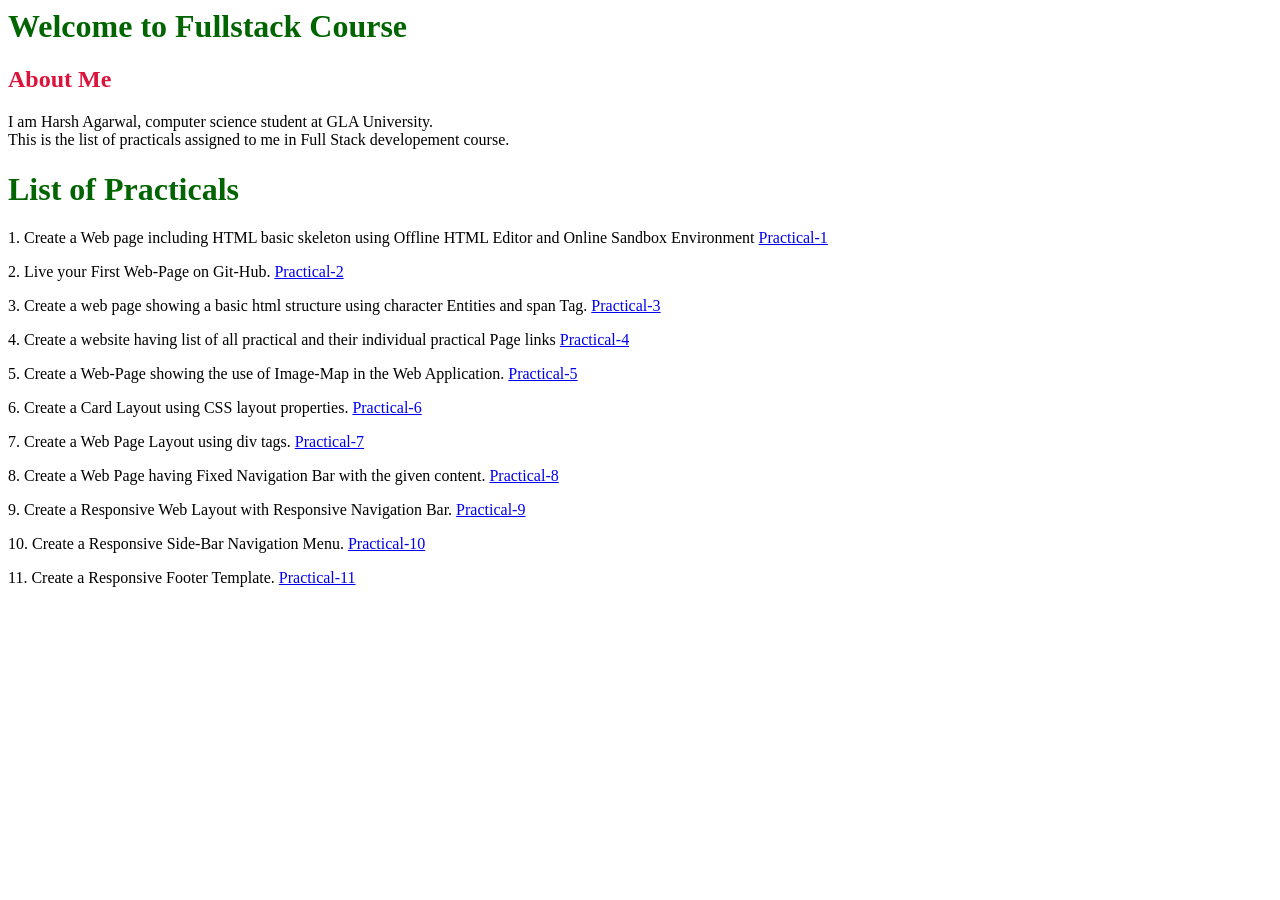
<file: index.html>
<html lang="en">
  <head>
    <meta charset="UTF-8" />
    <meta name="viewport" content="width=device-width, initial-scale=1.0" />
    <title>Introduction to Git nd GitHub</title>
    <style>
      h1 {
        color: darkgreen;
      }
    </style>
    <meta name="viewport" content="width=device-width, initial-scale=" />
    <title></title>
  </head>

  <body>
    <h1>Welcome to Fullstack Course</h1>
    <h2 style="color: crimson;">About Me</h2>
    <p>
      I am Harsh Agarwal, computer science student at GLA University.<br>
      This is the list of practicals assigned to me in Full Stack developement course.
    </p>
    <h1>List of Practicals</h1>
    <p>
      1. Create a Web page including HTML basic skeleton using Offline HTML
      Editor and Online Sandbox Environment
      <a target="_blank" href="./Pages/Practical1.html">Practical-1</a>
    </p>
    <p>
      2. Live your First Web-Page on Git-Hub.
      <a target="_blank" href="./Pages/Practical2.html">Practical-2</a>
    </p>
    <p>
      3. Create a web page showing a basic html structure using character
      Entities and span Tag.
      <a target="_blank" href="./Pages/Practical3.html">Practical-3</a>
    </p>
    <p>
      4. Create a website having list of all practical and their individual
      practical Page links <a target="_blank" href="./Pages/Practical4.html">Practical-4</a>
    </p>
    <p>
        5. Create a Web-Page showing the use of Image-Map in the Web Application. 
        <a target="_blank" href="./Pages/Practical5.html">Practical-5</a>
    </p>
    <p>
        6. Create a Card Layout using CSS layout properties.
        <a target="_blank" href="./Pages/Practical6.html">Practical-6</a>
    </p>
    <p>
      7. Create a Web Page Layout using div tags.
      <a target="_blank" href="./Pages/Practical7.html">Practical-7</a>
    </p>
    <p>
      8. Create a Web Page having Fixed Navigation Bar with the given content.
      <a target="_blank" href="./Pages/Practical8.html">Practical-8</a>
    </p>
    <p>
      9. Create a Responsive Web Layout with Responsive Navigation Bar.
      <a target="_blank" href="./Pages/Practical9.html">Practical-9</a>
    </p>
    <p>
      10. Create a Responsive Side-Bar Navigation Menu.
      <a target="_blank" href="./Pages/Practical10.html">Practical-10</a>
    </p>
    <p>
      11. Create a Responsive Footer Template.
      <a target="_blank" href="./Pages/Practical11.html">Practical-11</a>
    </p>

  </body>
</html>
</file>
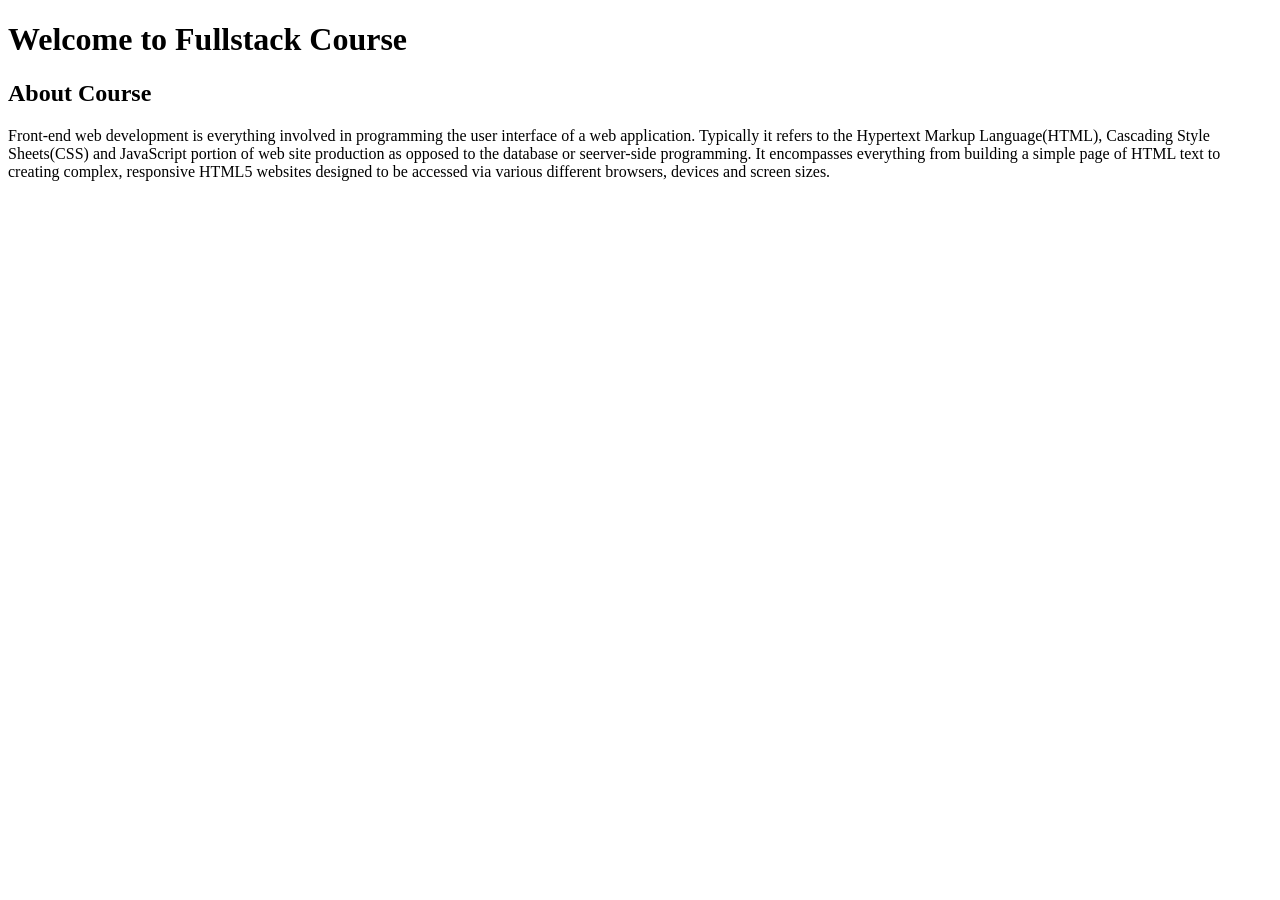
<file: Pages/Practical1.html>
<!DOCTYPE html>
<html lang="en">
<head>
    <meta charset="UTF-8">
    <meta name="viewport" content="width=device-width, initial-scale=1.0">
    <title>Assignment-1</title>
</head>
<body>
    <h1>Welcome to Fullstack Course</h1>
    <h2>About Course</h2>
    <p>Front-end web development is everything involved in programming the user interface of a web application. Typically it refers to the Hypertext Markup Language(HTML), Cascading Style Sheets(CSS) and JavaScript portion of web site production as opposed to the database or seerver-side programming. It encompasses everything from building a simple page of HTML text to creating complex, responsive HTML5 websites designed to be accessed via various different browsers, devices and screen sizes.</p>
</body>
</html>
</file>
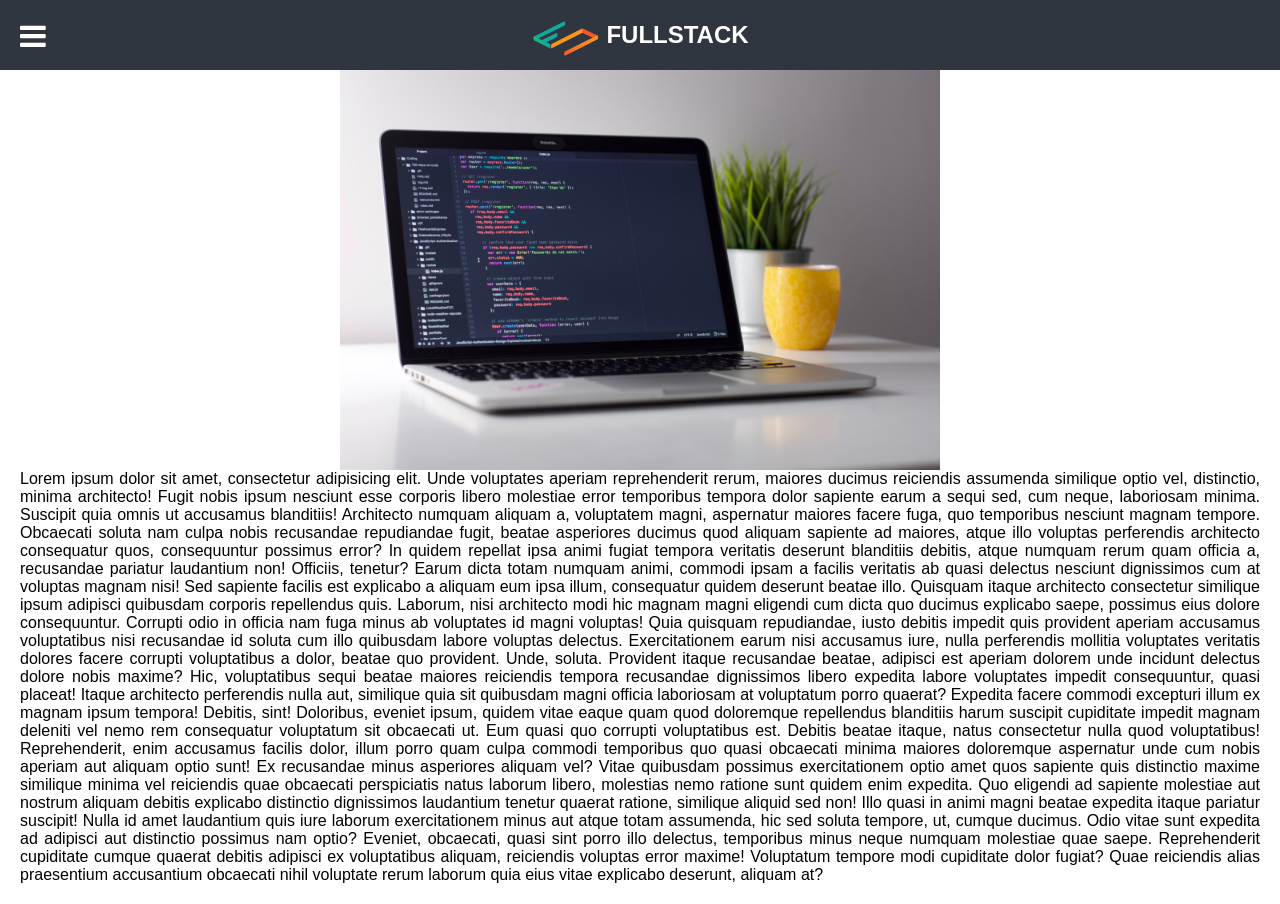
<file: Pages/Practical10.html>
<!DOCTYPE html>
<html lang="en">
  <head>
    <meta charset="UTF-8" />
    <meta name="viewport" content="width=device-width, initial-scale=1.0" />
    <title>Responsive Side- Bar</title>
    <link rel="stylesheet" href="https://stackpath.bootstrapcdn.com/font-awesome/4.7.0/css/font-awesome.min.css" >
    <style>
        *{
            padding: 0;
            margin: 0;
            box-sizing: border-box;
            font-family: Arial, Helvetica, sans-serif;        
        }
        .header
        {
            width: 100%;
            height: 70px;
            background-color: #2f3640;
            position: fixed;
            top: 0;            
            display: flex;
            justify-content: center;
        }
        .header img
        {
            height: 70px;
            width: 70px;
            margin-right: 5px;
        }
        .header h2
        {            
            line-height: 70px;
            text-align: center;
            color: white;            
        }
        .side-bar
        {
            width: 20%;
            height: 100vh;
            background-color:#353b48 ;
            position: fixed;
            top: 0;
            left: -100%;
            margin-top: 70px; 
            transition: .7s;
        }
        ul
        {
            list-style: none;
            margin: 0;padding: 0;
        }
        ul li
        {
            color: white;
            border-bottom: 2px solid rgba(255,255,255,.1);
        }
        ul li a 
        {
            display: block;
            color: white;
            text-decoration: none;
            text-transform: uppercase;
            padding: 20px;
        }    
        ul li a:hover
        {
            background-color: #dcdde1;
        color: black;    
        }  
        ul li a:hover i {
        background-color: #dcdde1;
        color: black;
        }
        a i {
        font-size: 18px;
        color: white;
        margin-right: 20px;
        }  
        .show-btn, .hide-btn
        {
            position: fixed;
            font-size: 30px;
            color: white;
            transition: .4s;
            top: 20px;
            left: 20px;            
        }
        .hide-btn
        {
            opacity: 0;
        }
        #chk
        {
            position: absolute;
            visibility: hidden;  
             z-index: -100;
        }
        
            #chk:checked ~ .side-bar
            {
                left: 0;
            }
            #chk:checked ~ .show-btn
            {
                opacity: 0;
            }
            #chk:checked ~ .hide-btn
            {
                opacity: 1;
            }
            #chk:checked ~ .main-content
            {
                width: 80%;
            }
        .main-content
        {
            float: right;
            width: 100%;
            transition: .7s;
            padding: 20px;
        }
        .main-content img
        {
            width: 100%;
            max-width: 600px;
            display: block;
            margin: auto;
            margin-top: 50px;
            
        }
        .main-content p
        {
            text-align: justify;
        }
        .social
        {
            margin-top: 180px;
            display: flex;
            justify-content: space-evenly;
            border-top: 2px solid rgba(255,255,255,.1);
            border-bottom: 2px solid rgba(255,255,255,.1);
        }
        .social i
        {
            padding: 10px 0;
            font-size: 30px;
            color: white;
            float: left;
        }

        @media (max-width: 500px)
        {
            .header
        {
            width: 100%;
            height: 70px;
            background-color:  #2f3640;
            position: fixed;
            top: 0;            
            display: flex;
            justify-content: center;
        }
        .header img
        {
            height: 70px;
            width: 70px;
            margin-right: 5px;
        }
        .header h2
        {
            display: none;           
        }
            .side-bar
        {
            width: 100%;
            height: 100vh;
            background-color:#353b48 ;
            position: fixed;
            top: 0;
            left: -100%;
            margin-top: 70px;
            transition: .7s;
            
        }
        ul
        {
            list-style: none;
            
        }
        ul li
        {            
            border-bottom: 2px solid rgba(255,255,255,.1);
        }
        ul li a 
        {
            display: block;
            color: white;
            text-decoration: none;
            text-transform: uppercase;
            padding: 20px;
        }        
       
        .show-btn, .hide-btn
        {
            position: fixed;
            font-size: 30px;
            color: white;
            line-height: 70px;
            transition: .4s;
            top: 0px;
            left: 20px;            
        }
        .hide-btn
        {
            opacity: 0;
        }
        #chk
        {
            position: absolute;
            visibility: hidden;  
             z-index: -100;
        }
        
            #chk:checked ~ .side-bar
            {
                left: 0;
            }
            #chk:checked ~ .show-btn
            {
                opacity: 0;
            }
            #chk:checked ~ .hide-btn
            {
                opacity: 1;
            }
            #chk:checked ~ .content
            {
                width: 80%;
            }
        }
    </style>
   
  <body>
    <div class="header">
        <img
        src="../assets/Practical10/cropped-fullstack-logo-full-colour-icon-only.png"
        alt=""
      />
        <h2>FULLSTACK</h2>
    </div>
        <input type="checkbox"  id="chk">
        <label for="chk" class="show-btn">
            <i class="fa fa-bars"></i>
        </label>
        <label for="chk" class="hide-btn">
            <i class="fa fa-times" ></i>
        </label>
    <div class="side-bar">
        <ul>
            <li>
              <a href="#"
                ><i class="fa fa-home" aria-hidden="true"></i><span>Home</span></a
              >
            </li>
            <li>
              <a href="#"
                ><i class="fa fa-user" aria-hidden="true"></i><span>About</span></a
              >
            </li>
            <li>
              <a href="#"
                ><i class="fa fa-tasks" aria-hidden="true"></i
                ><span>Services</span></a
              >
            </li>
            <li>
              <a href="#"
                ><i class="fa fa-rss" aria-hidden="true"></i><span>Blog</span></a
              >
            </li>
            <li>
              <a href="#"
                ><i class="fa fa-id-card" aria-hidden="true"></i
                ><span>Contact</span></a
              >
            </li>
          </ul>
      <div class="social">          
        <a href="#" target="_blank" "><i class="fa fa-facebook-square"></i></a>
        <a href="#" target="_blank" "><i class="fa fa-youtube-square" aria-hidden="true"></i></a>
        <a href="#" target="_blank" "><i class="fa fa-instagram" aria-hidden="true"></i></a>
      </div>
    </div>
    <div class="main-content">
        <img src="../assets/Practical10/clement-h-95YRwf6CNw8-unsplash.jpg" alt="">
        <p>
            Lorem ipsum dolor sit amet, consectetur adipisicing elit. Unde voluptates aperiam reprehenderit rerum, maiores ducimus reiciendis assumenda similique optio vel, distinctio, minima architecto! Fugit nobis ipsum nesciunt esse corporis libero molestiae error temporibus tempora dolor sapiente earum a sequi sed, cum neque, laboriosam minima. Suscipit quia omnis ut accusamus blanditiis! Architecto numquam aliquam a, voluptatem magni, aspernatur maiores facere fuga, quo temporibus nesciunt magnam tempore. Obcaecati soluta nam culpa nobis recusandae repudiandae fugit, beatae asperiores ducimus quod aliquam sapiente ad maiores, atque illo voluptas perferendis architecto consequatur quos, consequuntur possimus error? In quidem repellat ipsa animi fugiat tempora veritatis deserunt blanditiis debitis, atque numquam rerum quam officia a, recusandae pariatur laudantium non! Officiis, tenetur? Earum dicta totam numquam animi, commodi ipsam a facilis veritatis ab quasi delectus nesciunt dignissimos cum at voluptas magnam nisi! Sed sapiente facilis est explicabo a aliquam eum ipsa illum, consequatur quidem deserunt beatae illo. Quisquam itaque architecto consectetur similique ipsum adipisci quibusdam corporis repellendus quis. Laborum, nisi architecto modi hic magnam magni eligendi cum dicta quo ducimus explicabo saepe, possimus eius dolore consequuntur. Corrupti odio in officia nam fuga minus ab voluptates id magni voluptas! Quia quisquam repudiandae, iusto debitis impedit quis provident aperiam accusamus voluptatibus nisi recusandae id soluta cum illo quibusdam labore voluptas delectus. Exercitationem earum nisi accusamus iure, nulla perferendis mollitia voluptates veritatis dolores facere corrupti voluptatibus a dolor, beatae quo provident. Unde, soluta. Provident itaque recusandae beatae, adipisci est aperiam dolorem unde incidunt delectus dolore nobis maxime? Hic, voluptatibus sequi beatae maiores reiciendis tempora recusandae dignissimos libero expedita labore voluptates impedit consequuntur, quasi placeat! Itaque architecto perferendis nulla aut, similique quia sit quibusdam magni officia laboriosam at voluptatum porro quaerat? Expedita facere commodi excepturi illum ex magnam ipsum tempora! Debitis, sint! Doloribus, eveniet ipsum, quidem vitae eaque quam quod doloremque repellendus blanditiis harum suscipit cupiditate impedit magnam deleniti vel nemo rem consequatur voluptatum sit obcaecati ut. Eum quasi quo corrupti voluptatibus est. Debitis beatae itaque, natus consectetur nulla quod voluptatibus! Reprehenderit, enim accusamus facilis dolor, illum porro quam culpa commodi temporibus quo quasi obcaecati minima maiores doloremque aspernatur unde cum nobis aperiam aut aliquam optio sunt! Ex recusandae minus asperiores aliquam vel? Vitae quibusdam possimus exercitationem optio amet quos sapiente quis distinctio maxime similique minima vel reiciendis quae obcaecati perspiciatis natus laborum libero, molestias nemo ratione sunt quidem enim expedita. Quo eligendi ad sapiente molestiae aut nostrum aliquam debitis explicabo distinctio dignissimos laudantium tenetur quaerat ratione, similique aliquid sed non! Illo quasi in animi magni beatae expedita itaque pariatur suscipit! Nulla id amet laudantium quis iure laborum exercitationem minus aut atque totam assumenda, hic sed soluta tempore, ut, cumque ducimus. Odio vitae sunt expedita ad adipisci aut distinctio possimus nam optio? Eveniet, obcaecati, quasi sint porro illo delectus, temporibus minus neque numquam molestiae quae saepe. Reprehenderit cupiditate cumque quaerat debitis adipisci ex voluptatibus aliquam, reiciendis voluptas error maxime! Voluptatum tempore modi cupiditate dolor fugiat? Quae reiciendis alias praesentium accusantium obcaecati nihil voluptate rerum laborum quia eius vitae explicabo deserunt, aliquam at?
        </p>
    </div>  
  </body>
</html>
</file>
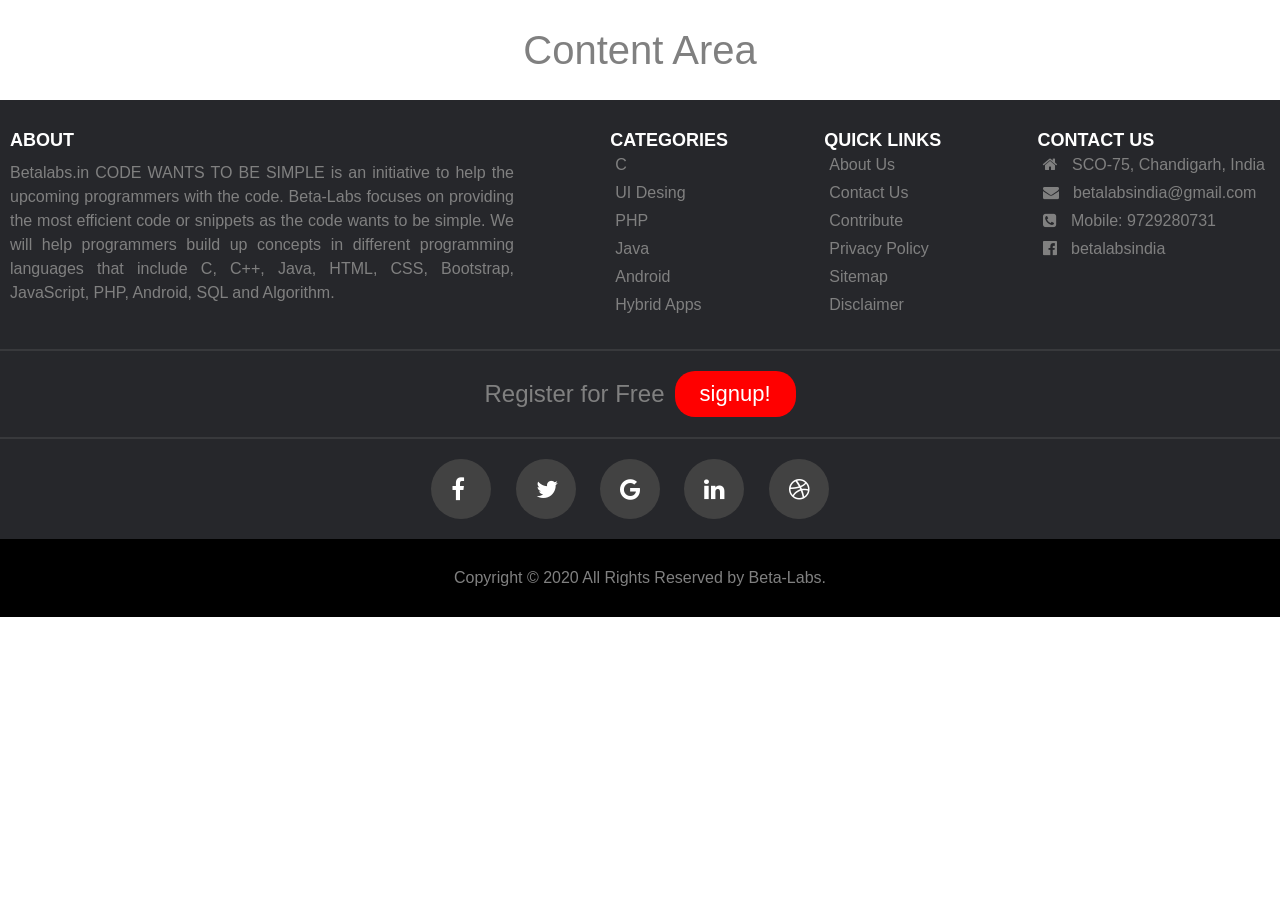
<file: Pages/Practical11.html>
<!DOCTYPE html>
<html lang="en">
  <head>
    <meta charset="UTF-8" />
    <meta name="viewport" content="width=device-width, initial-scale=1.0" />
    <title>Responsive Footer</title>
    <link rel="stylesheet" href="../css/Practical13.css" />
    <link
      rel="stylesheet"
      href="https://stackpath.bootstrapcdn.com/font-awesome/4.7.0/css/font-awesome.min.css"
      integrity="sha384-wvfXpqpZZVQGK6TAh5PVlGOfQNHSoD2xbE+QkPxCAFlNEevoEH3Sl0sibVcOQVnN"
      crossorigin="anonymous"
    />
  </head>
  <body>
    <section class="main-content">Content Area</section>
    <footer>
      <section class="sec-1">
        <section class="about">
          <h2>About</h2>
          <p>
            Betalabs.in CODE WANTS TO BE SIMPLE is an initiative to help the
            upcoming programmers with the code. Beta-Labs focuses on providing
            the most efficient code or snippets as the code wants to be simple.
            We will help programmers build up concepts in different programming
            languages that include C, C++, Java, HTML, CSS, Bootstrap,
            JavaScript, PHP, Android, SQL and Algorithm.
          </p>
        </section>
        <section class="link1">
          <h2>Categories</h2>
          <ul>
            <li><a href="#">C</a></li>
            <li><a href="#">UI Desing</a></li>
            <li><a href="#">PHP</a></li>
            <li><a href="#">Java</a></li>
            <li><a href="#">Android</a></li>
            <li><a href="#">Hybrid Apps</a></li>
          </ul>
        </section>
        <section class="link2">
          <h2>Quick Links</h2>
          <ul>
            <li><a href="#">About Us</a></li>
            <li><a href="#">Contact Us</a></li>
            <li><a href="#">Contribute</a></li>
            <li><a href="#">Privacy Policy</a></li>
            <li><a href="#">Sitemap</a></li>
            <li><a href="#">Disclaimer</a></li>
          </ul>
        </section>
        <section class="link3">
          <h2>Contact Us</h2>
          <ul>
            <li>
              <i class="fa fa-home"></i> <span>SCO-75, Chandigarh, India</span>
            </li>
            <li>
              <i class="fa fa-envelope"></i>
              <span>betalabsindia@gmail.com</span>
            </li>
            <li>
              <i class="fa fa-phone-square"></i>
              <span>Mobile: 9729280731</span>
            </li>
            <li>
              <i class="fa fa-facebook-official"></i>
              <a href="#">betalabsindia</a>
            </li>
          </ul>
        </section>
      </section>
      <hr width="100%" noshade/>
      <section class="sec-2">
        <p>Register for Free</p>
        <a href="#">signup!</a>
      </section>
      <hr width="100%" noshade/>
      <section class="sec-3">
        <ul>
          <li>
            <a href="#"><i class="fa fa-facebook"></i></a>
          </li>
          <li>
            <a href="#"><i class="fa fa-twitter"></i></a>
          </li>
          <li>
            <a href="#"><i class="fa fa-google"></i></a>
          </li>
          <li>
            <a href="#"><i class="fa fa-linkedin"></i></a>
          </li>
          <li>
            <a href="#"><i class="fa fa-dribbble"></i></a>
          </li>
        </ul>
      </section>
      <section class="sec-4">
        <p>
          Copyright © 2020 All Rights Reserved by
          <a href="https://www.beta-labs.in">Beta-Labs.</a>
        </p>
      </section>
    </footer>
  </body>
</html>
</file>
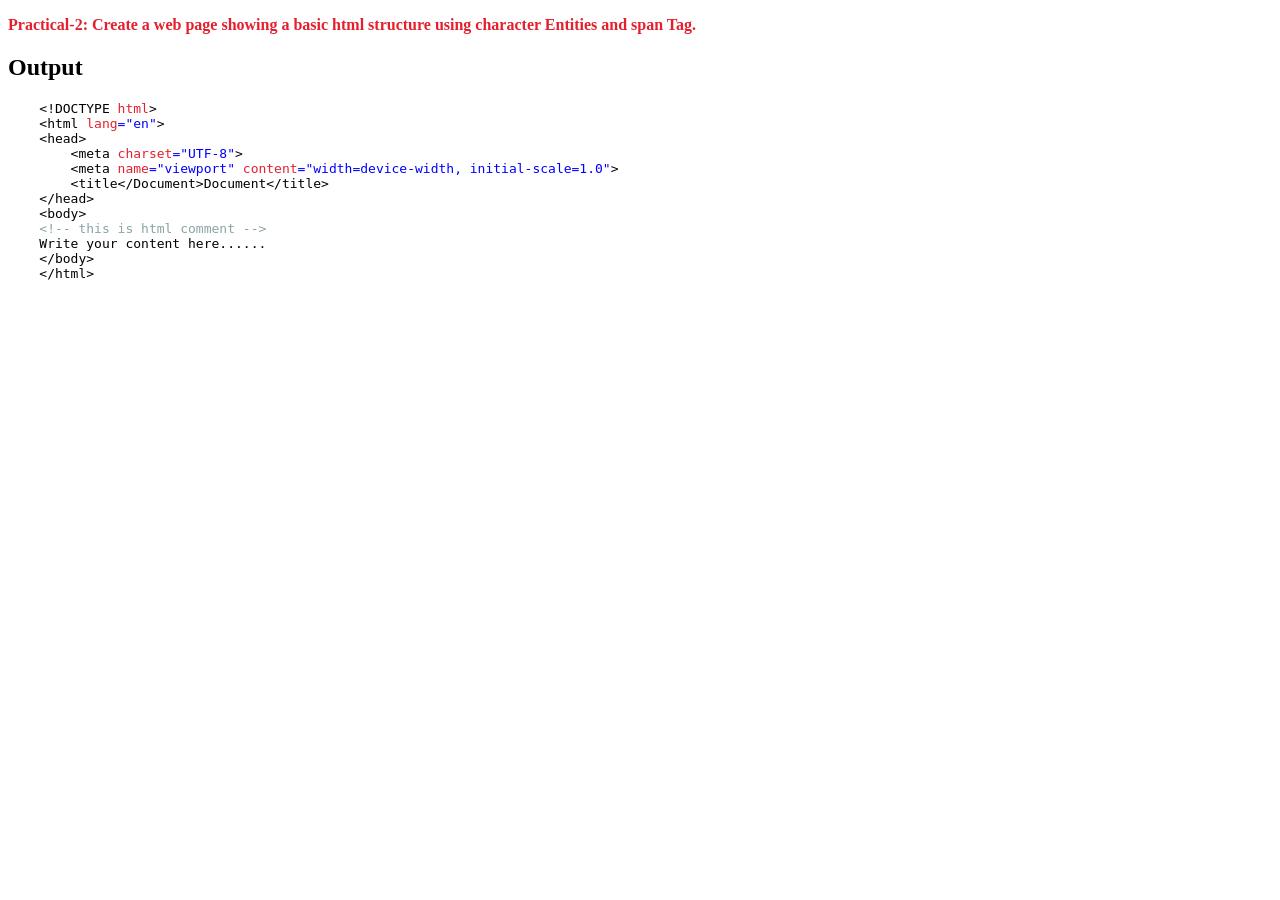
<file: Pages/Practical2.html>
<!DOCTYPE html>
<html lang="en">
<head>
    <meta charset="UTF-8">
    <meta http-equiv="X-UA-Compatible" content="IE=edge">
    <meta name="viewport" content="width=device-width, initial-scale=1.0">
    <title>Practical-2</title>
</head>
<body>
    <p><span style="color: #E51F2D;"><b>Practical-2: Create a web page showing a basic html structure using character Entities and span Tag.</b></span></p>
    <h2><b>Output</b></h2>
    <pre>
    &lt;!DOCTYPE <span style="color: #E51F2D;">html</span>&gt;
    &lt;html <span style="color: #E51F2D;">lang</span><span style="color: blue;">="en"</span>&gt;
    &lt;head&gt;
        &lt;meta <span style="color: #E51F2D;">charset</span><span style="color: blue;">="UTF-8"</span>&gt;
        &lt;meta <span style="color: #E51F2D;">name</span><span style="color: blue;">="viewport" <span style="color: #E51F2D;">content</span>="width=device-width, initial-scale=1.0"</span>&gt;
        &lt;title&lt;/Document&gt;Document&lt;/title&gt;
    &lt;/head&gt;
    &lt;body&gt;
    <span style="color: #8BA3A4;">&lt;!-- this is html comment --&gt;</span>
    Write your content here...... 
    &lt;/body&gt;
    &lt;/html&gt;
    </pre>
</body>
</html>
</file>
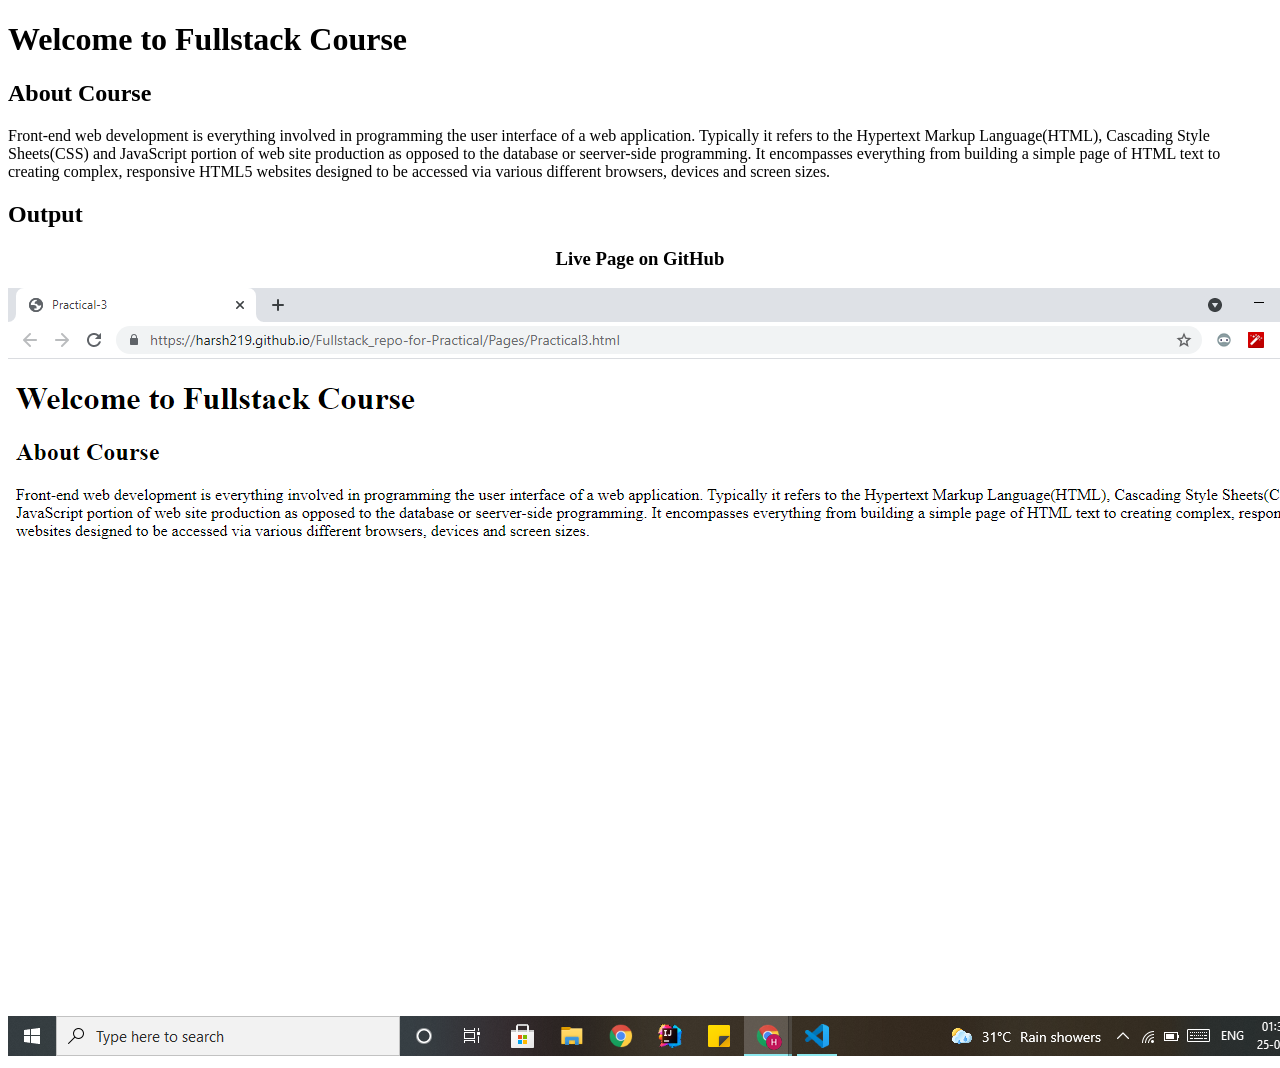
<file: Pages/Practical3.html>
<!DOCTYPE html>
<html lang="en">
<head>
    <meta charset="UTF-8">
    <meta name="viewport" content="width=device-width, initial-scale=1.0">
    <title>Practical-3</title>
</head>
<body>
    <h1>Welcome to Fullstack Course</h1>
    <h2>About Course</h2>
    <p>Front-end web development is everything involved in programming the user interface of a web application. Typically it refers to the Hypertext Markup Language(HTML), Cascading Style Sheets(CSS) and JavaScript portion of web site production as opposed to the database or seerver-side programming. It encompasses everything from building a simple page of HTML text to creating complex, responsive HTML5 websites designed to be accessed via various different browsers, devices and screen sizes.</p>
    <h2>Output</h2>
    <h3 style="text-align: center;";>Live Page on GitHub</h3>
    <img src="../assets/FS_Assignment-3.png" alt="Live page photo">
</body>
</html>
</file>
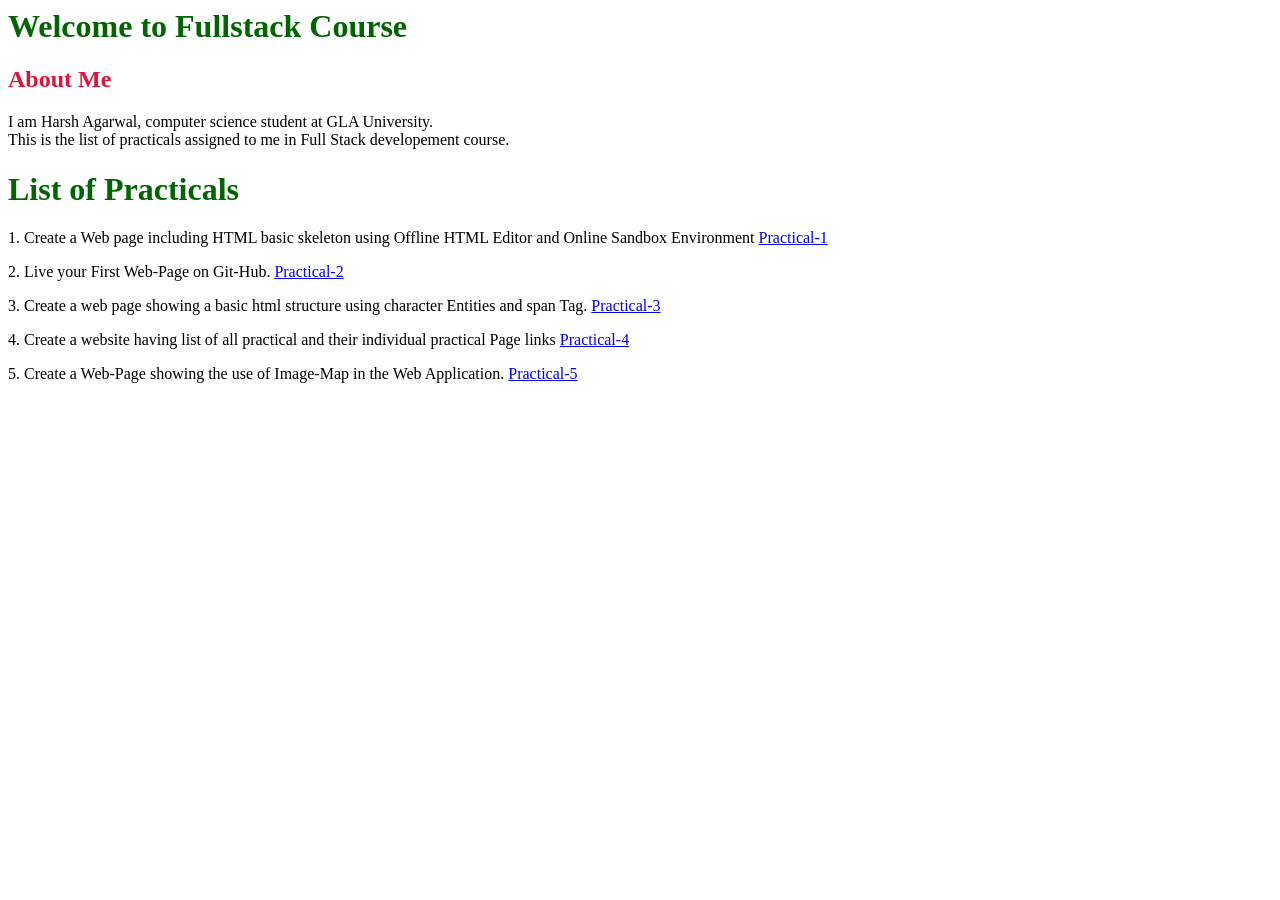
<file: Pages/Practical4.html>
<html lang="en">
  <head>
    <meta charset="UTF-8" />
    <meta name="viewport" content="width=device-width, initial-scale=1.0" />
    <title>Introduction to Git nd GitHub</title>
    <style>
      h1 {
        color: darkgreen;
      }
    </style>
    <meta name="viewport" content="width=device-width, initial-scale=" />
    <title></title>
  </head>

  <body>
    <h1>Welcome to Fullstack Course</h1>
    <h2 style="color: crimson;">About Me</h2>
    <p>
      I am Harsh Agarwal, computer science student at GLA University.<br>
      This is the list of practicals assigned to me in Full Stack developement course.
    </p>
    <h1>List of Practicals</h1>
    <p>
      1. Create a Web page including HTML basic skeleton using Offline HTML
      Editor and Online Sandbox Environment
      <a target="_blank" href="../Pages/Practical1.html">Practical-1</a>
    </p>
    <p>
      2. Live your First Web-Page on Git-Hub.
      <a target="_blank" href="../Pages/Practical2.html">Practical-2</a>
    </p>
    <p>
      3. Create a web page showing a basic html structure using character
      Entities and span Tag.
      <a target="_blank" href="../Pages/Practical3.html">Practical-3</a>
    </p>
    <p>
      4. Create a website having list of all practical and their individual
      practical Page links <a target="_blank" href="../Pages/Practical4.html">Practical-4</a>
    </p>
    <p>
        5. Create a Web-Page showing the use of Image-Map in the Web Application. 
        <a target="_blank" href="../Pages/Practical5.html">Practical-5</a>
    </p>
  </body>
</html>
</file>
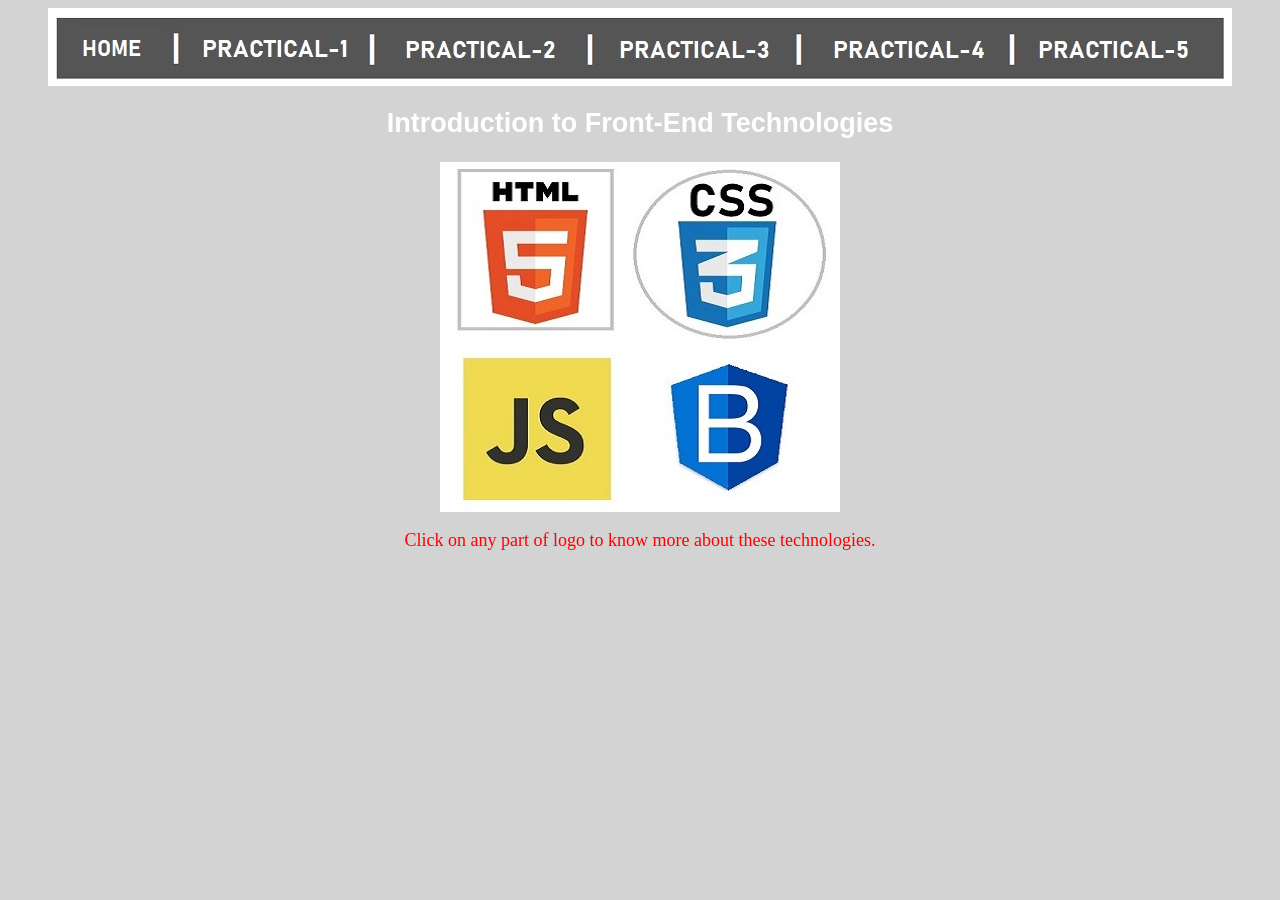
<file: Pages/Practical5.html>
<!DOCTYPE html>
<html lang="en">
  <head>
    <meta charset="UTF-8" />
    <meta name="viewport" content="width=device-width, initial-scale=1.0" />
    <title>Image Map</title>
    <style>
      .content {
        text-align: center;
        margin-top: 0px;
        font-size: 18px;
      }

      img {
        display: block;
        margin-left: auto;
        margin-right: auto;
        margin-top: 0px;
      }
      img[usemap],
      map area {
        outline: none;
      }
      body {
        background-color: lightgray;
      }
      h2 {
        color: white;
        font-family: Arial, Helvetica, sans-serif;
      }
    </style>
  </head>
  <body>
    <div class="menu">
      <img
        src="../assets/menu.jpg"
        alt=""
        width="1184"
        height="78"
        usemap="#map1"
        border="0"
      />
    </div>
    <map name="map1">
      <area
        shape="rect"
        coords="11,13,120,62"
        href="../index.html"
        target="_blank"
        alt="Home Page"
      />
      <area
        shape="rect"
        coords="133,13,316,62"
        href="./Practical1.html"
        target="_blank"
        alt="Practical-1"
      />
      <area
        shape="rect"
        coords="330, 13, 538,68"
        href="./Practical2.html"
        target="_blank"
        alt="Practical-2"
      />
      <area
        shape="rect"
        coords="546, 14, 746, 65"
        href="./Practical3.html"
        target="_blank"
        alt="Practical-3"
      />
      <area
        shape="rect"
        coords="758,12, 959,67"
        href="./Practical4.html"
        target="_blank"
        alt="Practical-4"
      />
      <area
        shape="rect"
        coords="969,14,1172,66"
        href="./Practical5.html"
        target="_blank"
        alt="Practical-5"
      />
    </map>

    <div class="content">
      <h2>Introduction to Front-End Technologies</h2>
      <img
        src="../assets/Practical5.jpg"
        width="400"
        height="350"
        alt=""
        usemap="#map2"
      />
      <map name="map2">
        <area shape="rect" coords="20,10,171,167" target="_blank"
        href="../assets/Practical5/Practical5_html.html" " alt="HTML"> <area shape="circle"
        coords="290,95,100" target="_blank" href="../assets/Practical5/Practical5_css.html" "
        alt="CSS"> <area shape="rect" coords="24,197,168,336" target="_blank"
        href="../assets/Practical5/Practical5_js.html" " alt="JQuery"> <area shape="poly"
        coords="287,203,347,223,337,300,288,328,240,300,231,224" target="_blank"
        href="../assets/Practical5/Practical5_bootstrap.html" " alt="Bootstrap">
      </map>
      <p style="color: red">
        Click on any part of logo to know more about these technologies.
      </p>
    </div>
  </body>
</html>
</file>
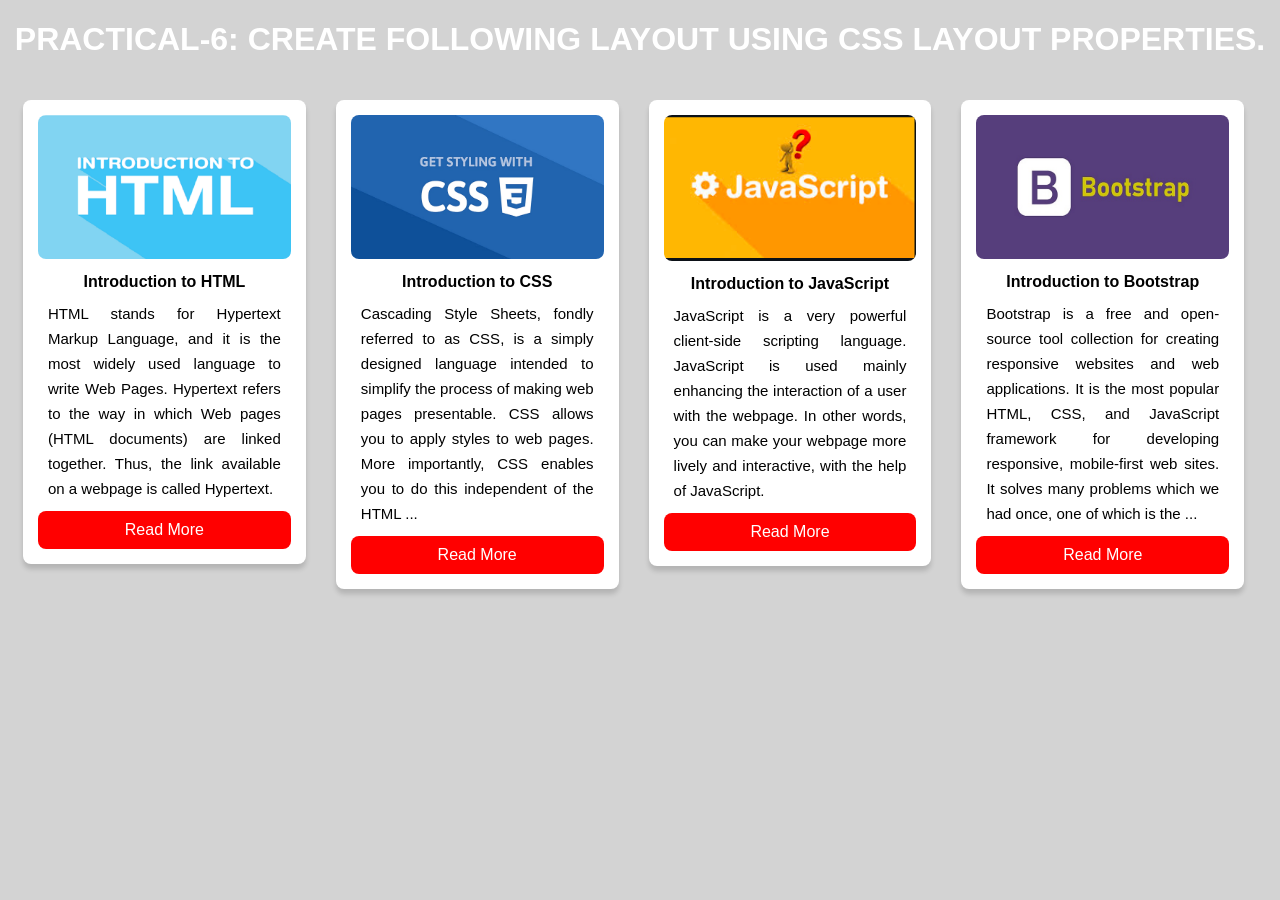
<file: Pages/Practical6.html>
<!DOCTYPE html>
<html lang="en">
  <head>
    <meta charset="UTF-8" />
    <meta name="viewport" content="width=device-width, initial-scale=1.0" />
    <title>Practical-6</title>
    <style>
      body {
        background-color: lightgrey;
        font-family: Arial, Helvetica, sans-serif;
      }
      .box {
        width: 20%;
        float: left;
        margin: 20px 15px;
        background-color: #fff;
        padding: 15px;
        border-radius: 8px;
        box-shadow: 0 5px 5px rgba(0, 0, 0, 0.15);
      }
      .box > img {
        width: 100%;
        border-radius: 8px;
        margin-bottom: 10px;
      }
      .box > h4 {
        margin: 0px 10px;
        text-align: center;
      }
      .box > p {
        margin: 10px;
        font-size: 15px;
        text-align: justify;
        line-height: 25px;
      }
      .box > a {
        display: block;
        margin: 0 auto;
        text-align: center;
        color: #fff;
        background-color: red;
        text-decoration: none;
        padding: 10px;
        border-radius: 8px;
      }
      .box a:hover {
        background-color: blue;
      }

      @media screen and (min-width: width 500px) {
        .box {
          width: 90%;
          /* float: left; */
          margin: 10px 5px;
          background-color: #fff;
          padding: 5px;
          border-radius: 3px;
        }
      }
    </style>
  </head>
  <body>
    <h1 style="color: #fff; text-align: center; text-transform: uppercase;">
      Practical-6: Create following layout using CSS Layout Properties.
    </h1>
    <div class="box">
      <img src="../assets/Practical5/html.png" alt="" />
      <h4>Introduction to HTML</h4>
      <p>
        HTML stands for Hypertext Markup Language, and it is the most widely used language to 
        write Web Pages. Hypertext refers to the way in which Web pages (HTML documents) are 
        linked together. Thus, the link available on a webpage is called Hypertext.
      </p>

      <a href="../assets/Practical5/Practical5_html.html">Read More</a>
    </div>
    <div class="box">
      <img src="../assets/Practical5/css.png" alt="" />
      <h4>Introduction to CSS</h4>
      <p>
        Cascading Style Sheets, fondly referred to as CSS, is a simply designed language 
        intended to simplify the process of making web pages presentable. CSS allows you 
        to apply styles to web pages. More importantly, CSS enables you to do this independent 
        of the HTML ... 
      </p>

      <a href="../assets/Practical5/Practical5_css.html">Read More</a>
    </div>
    <div class="box">
      <img src="../assets/Practical5/js.png" alt="" />
      <h4>Introduction to JavaScript</h4>
      <p>
        JavaScript is a very powerful client-side scripting language. JavaScript is used mainly 
         enhancing the interaction of a user with the webpage. In other words, you can make your 
         webpage more lively and interactive, with the help of JavaScript.
      </p>

      <a href="../assets/Practical5/Practical5_js.html">Read More</a>
    </div>
    <div class="box">
      <img src="../assets/Practical5/bootstrap.jpg" alt="" />
      <h4>Introduction to Bootstrap</h4>
      <p>
        Bootstrap is a free and open-source tool collection for creating responsive websites 
        and web applications. It is the most popular HTML, CSS, and JavaScript framework for 
        developing responsive, mobile-first web sites. It solves many problems which we had 
        once, one of which is the ...
      </p>

      <a href="../assets/Practical5/Practical5_bootstrap.html">Read More</a>
    </div>
  </body>
</html>
</file>
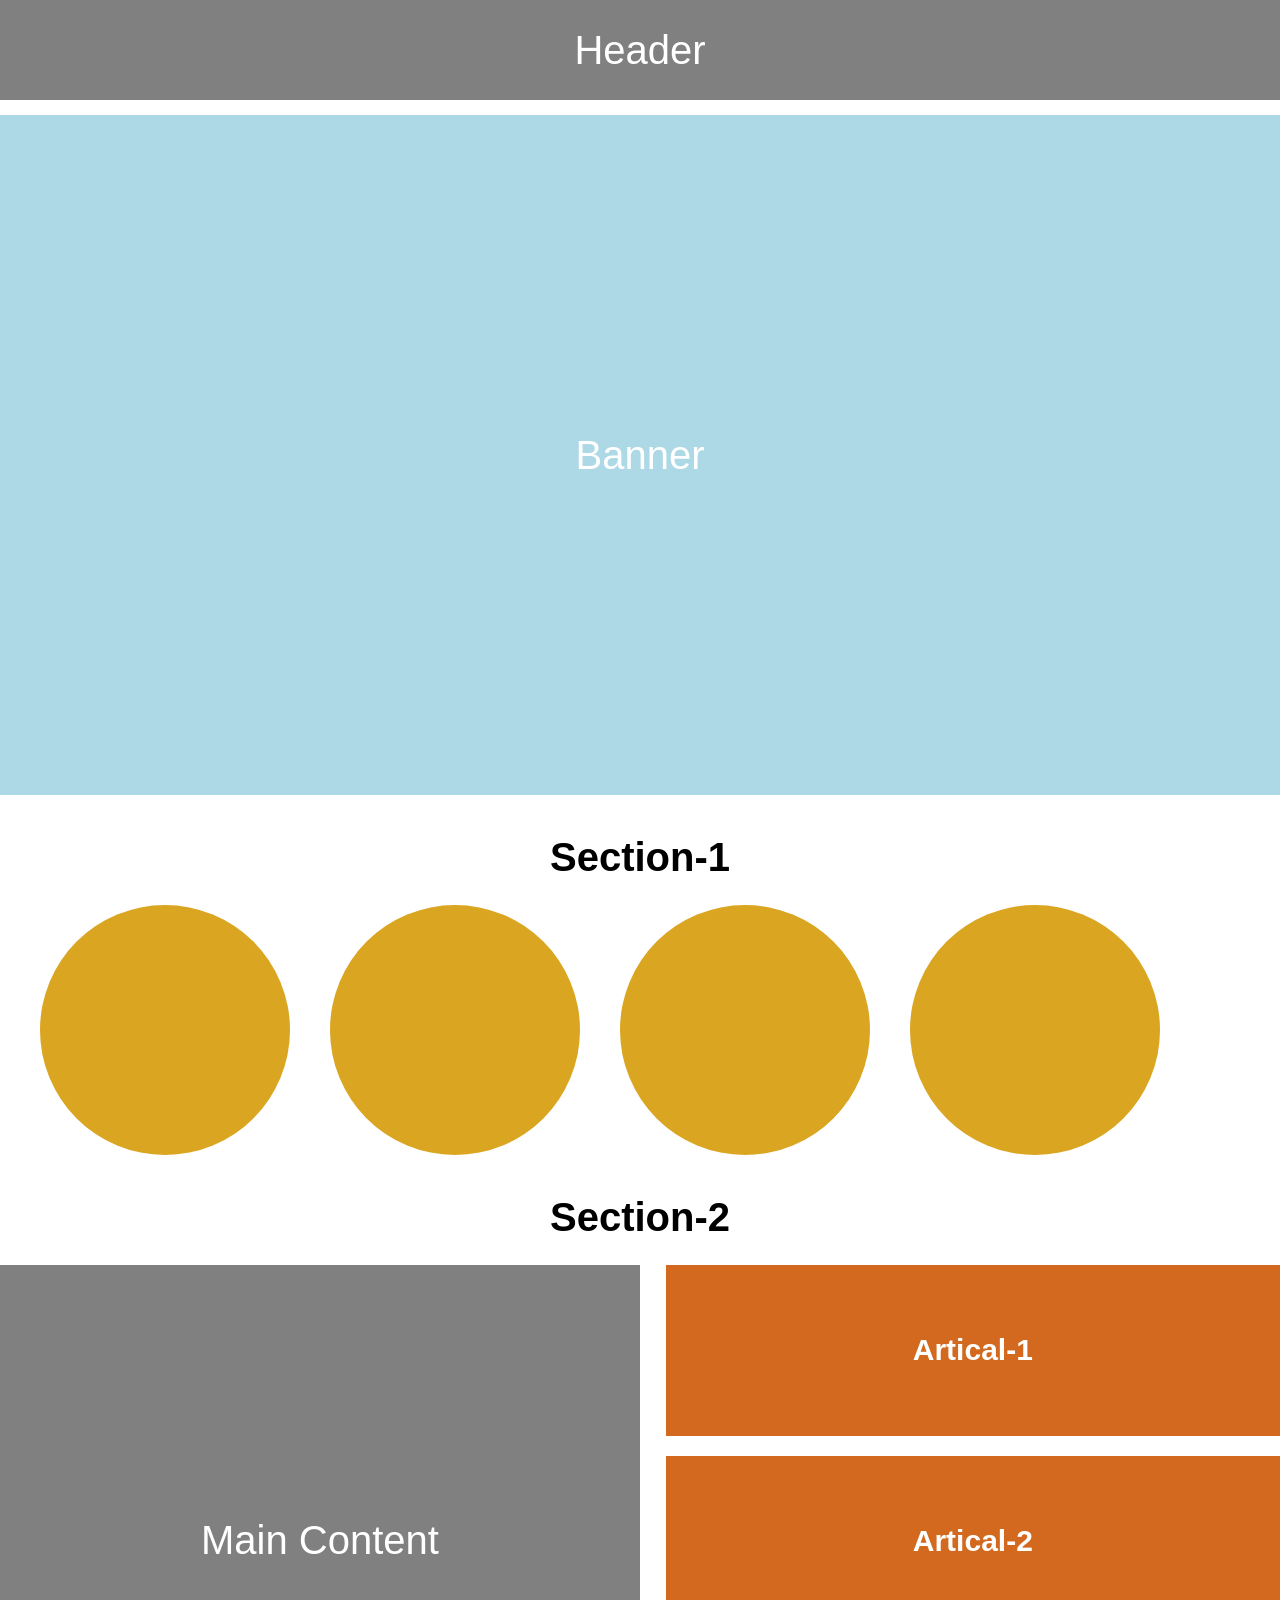
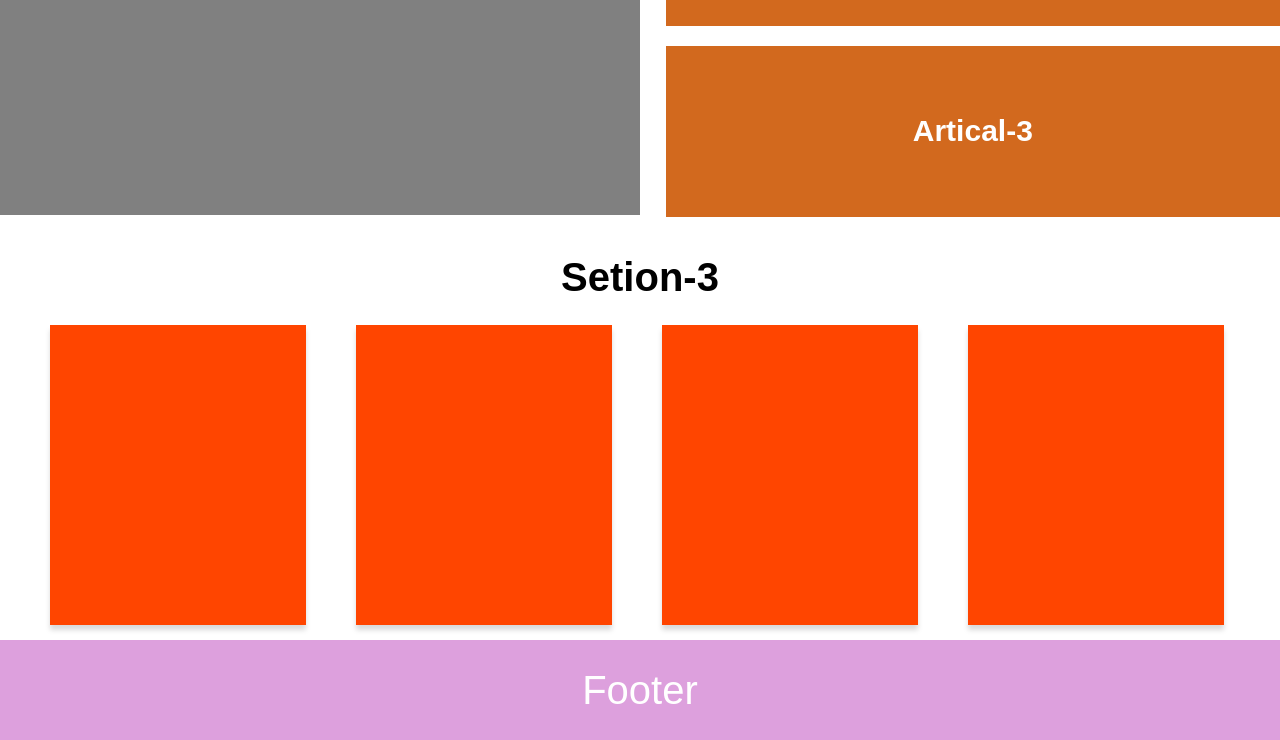
<file: Pages/Practical7.html>
<!DOCTYPE html>
<html lang="en">
  <head>
    <meta charset="UTF-8" />
    <meta name="viewport" content="width=device-width, initial-scale=1.0" />
    <title>Layout</title>
    <style>
      * {
        padding: 0;
        margin: 0;
        font-family: Arial, Helvetica, sans-serif;
      }
      #container {
        width: 1200px;

        /* border: solid; */
        padding: 15px;
        margin: 0px auto;
      }
      h1 {
        color: black;
        font-size: 40px;

        text-align: center;
        padding: 25px 0px;
      }
      #header {
        background-color: grey;
        height: 100px;
        /* border-radius: 15px; */
        margin-bottom: 15px;
        display: flex;
        justify-content: center;
        align-items: center;
        font-size: 40px;
        color: white;
      }

      #banner {
        height: 680px;
        margin-bottom: 15px;
        background-color: lightblue;
        display: flex;
        justify-content: center;
        align-items: center;
        font-size: 40px;
        color: white;
      }
      #circle-container {
        /* border: solid red; */
        width: 100%;
        margin: 15px auto;
      }
      #circle-container::after {
        content: "";
        display: block;
        clear: both;
      }
      .circle {
        height: 250px;
        width: 250px;
        border-radius: 50%;
        background-color: goldenrod;
        float: left;
        margin-left: 40px;
        display: flex;
        justify-content: center;
        align-items: center;
        font-size: 30px;
      }
      #grid-container {
        /* border: solid green; */
        width: 100%;
        margin: 15px auto;
      }
      #grid-container::after {
        content: "";
        display: block;
        clear: both;
      }
      .grid {
        width: 20%;
        height: 300px;
        float: left;
        margin-left: 50px;
        background-color: orangered;
        /* border-radius: 8px; */
        box-shadow: 0 5px 5px rgba(0, 0, 0, 0.15);
      }

      #footer {
        background-color: plum;
        height: 100px;
        display: flex;
        justify-content: center;
        align-items: center;
        font-size: 40px;
        color: white;
      }
      #sec2-container::after {
        content: "";
        display: block;
        clear: both;
      }
      #left-side {
        width: 50%;
        height: 550px;
        background-color: gray;
        float: left;
        color: #fff;
        display: flex;
        justify-content: center;
        align-items: center;
        font-size: 40px;
        color: white;
      }

      #right-side {
        width: 48%;
        height: 550px;
        float: right;
      }
      .artical {
        height: 31%;
        margin-bottom: 20px;
        background-color: chocolate;
        display: flex;
        justify-content: center;
        align-items: center;
        font-size: 20px;
        font-family: Arial, Helvetica, sans-serif;
        color: white;
        overflow: hidden;
      }
    </style>
  </head>
  <body>
    <div>
      <div id="header">Header</div>
      <div id="banner">Banner</div>
      <div id="circle-container">
        <a name="team"></a>
        <h1>Section-1</h1>
        <div class="circle"></div>
        <div class="circle"></div>
        <div class="circle"></div>
        <div class="circle"></div>
      </div>
      <div id="sec2-container">
        <a name="about"></a>
        <h1>Section-2</h1>
        <div id="left-side">Main Content</div>
        <div id="right-side">
          <div class="artical" id="p1">
            <h2>Artical-1</h2>
          </div>
          <div class="artical" id="p2">
            <h2>Artical-2</h2>
          </div>
          <div class="artical" id="p3">
            <h2>Artical-3</h2>
          </div>
        </div>
      </div>
      <div id="grid-container">
        <a name="Technologies"></a>
        <h1>Setion-3</h1>
        <div class="grid"></div>
        <div class="grid"></div>
        <div class="grid"></div>
        <div class="grid"></div>
      </div>
      <div id="footer">Footer</div>
    </div>
  </body>
</html>
</file>
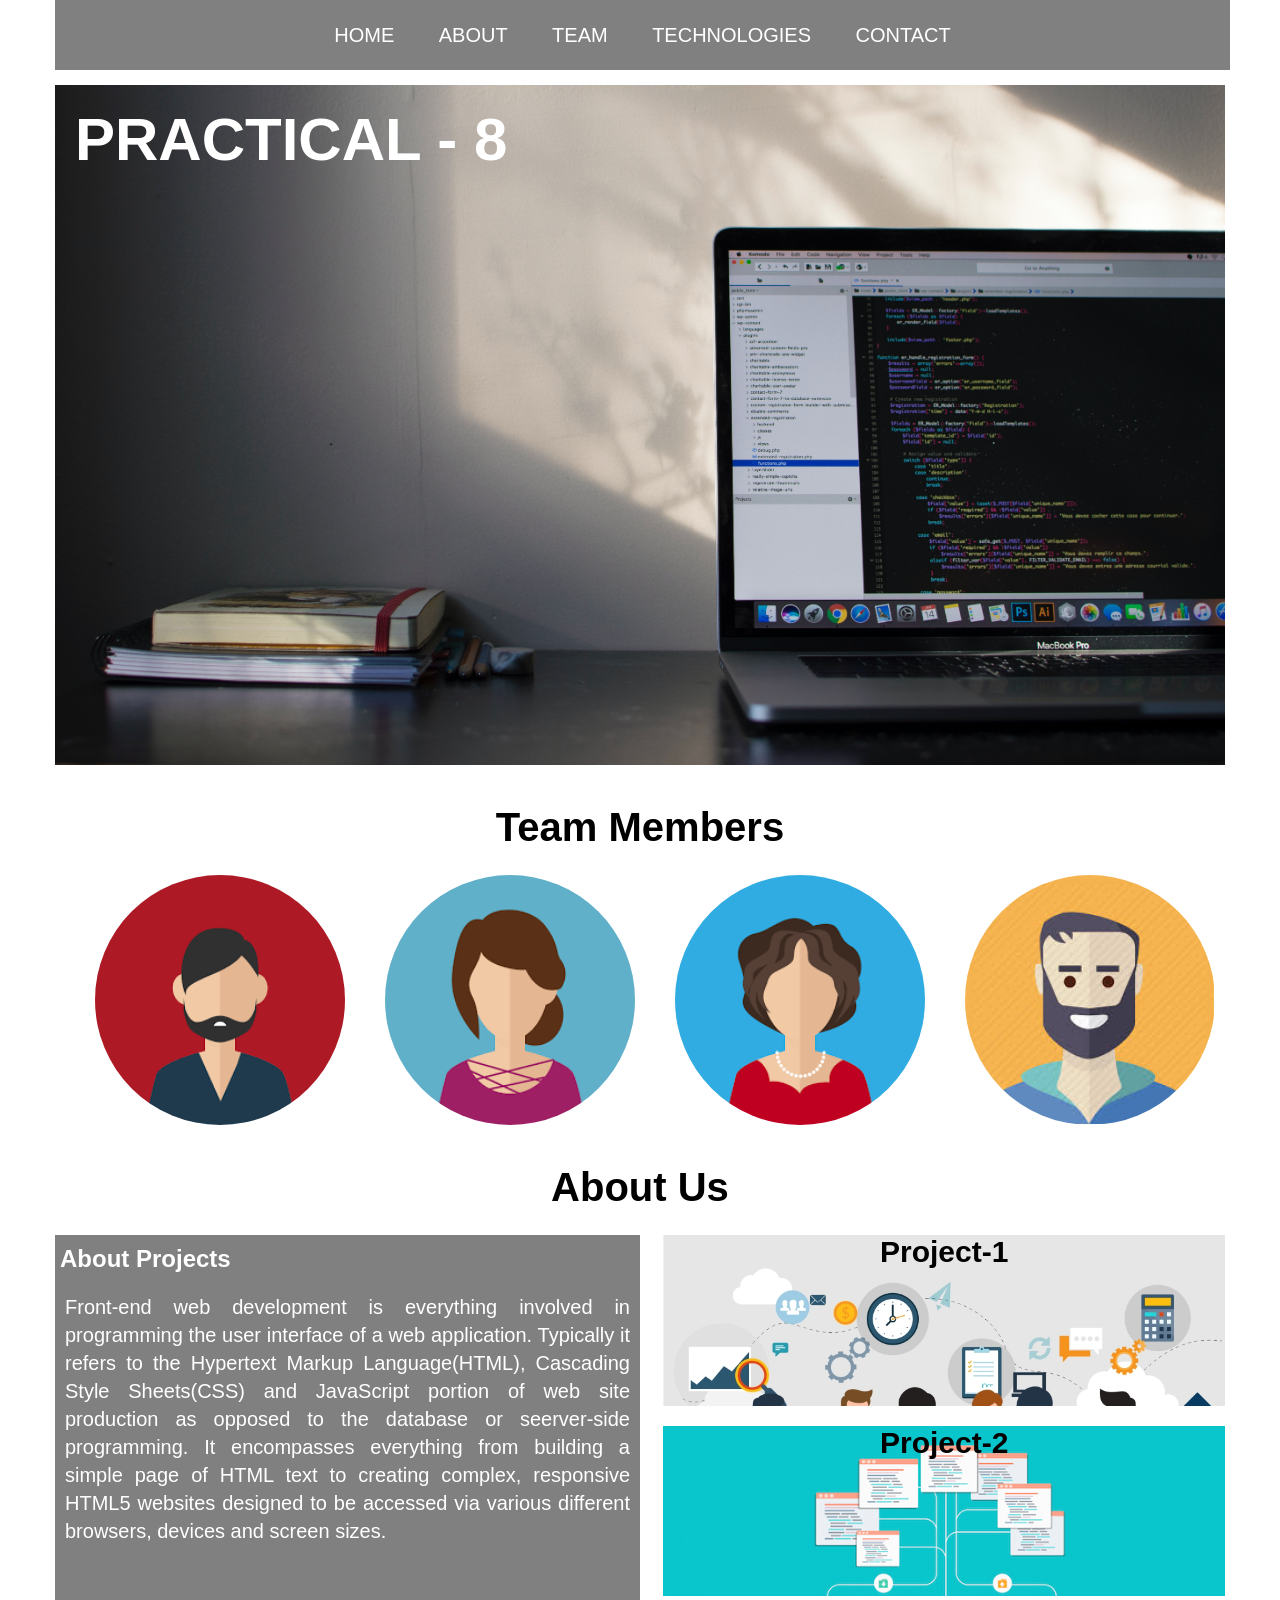
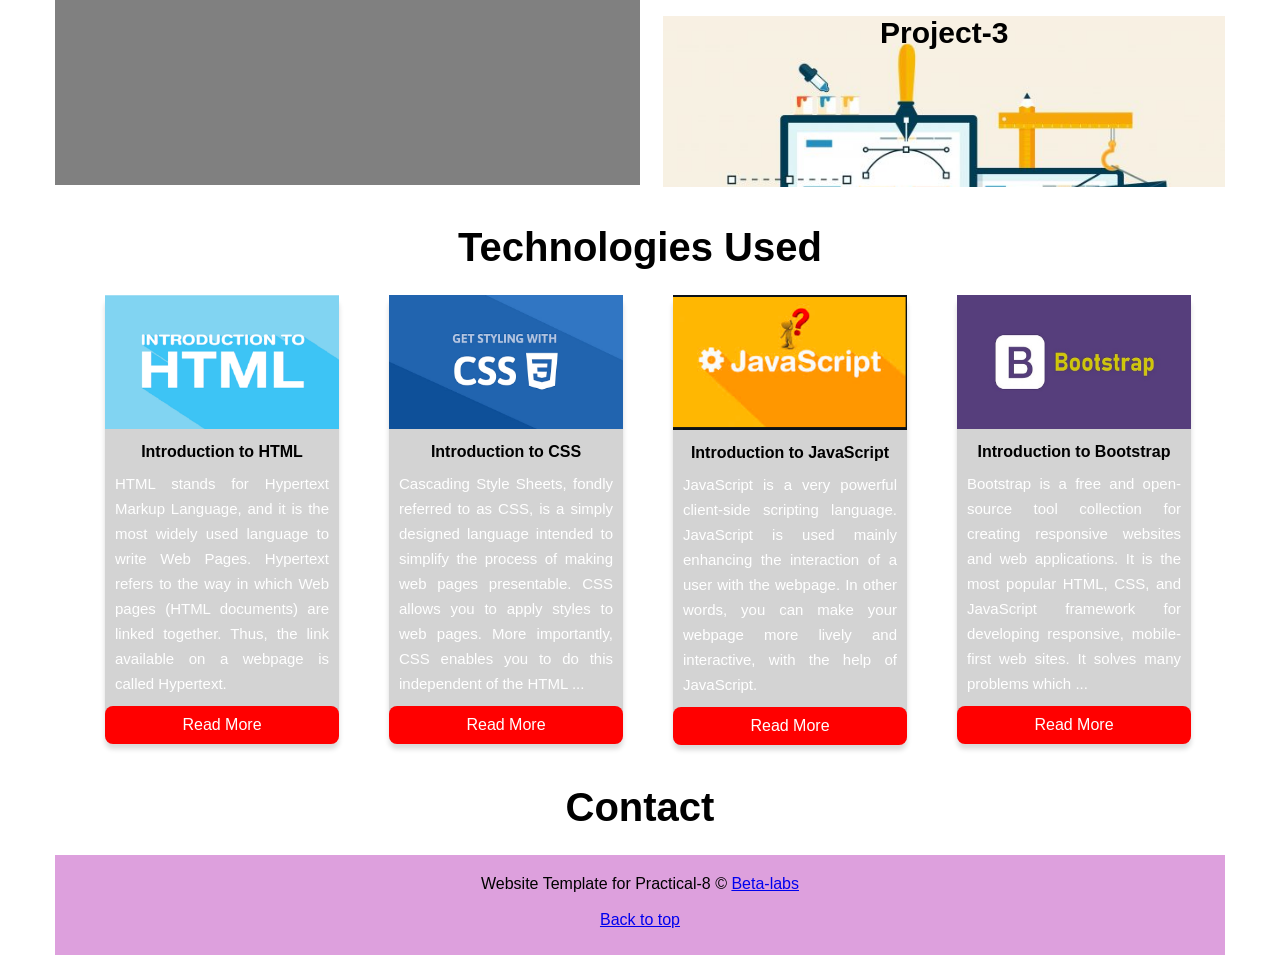
<file: Pages/Practical8.html>
<!DOCTYPE html>
<html lang="en">
  <head>
    <meta charset="UTF-8" />
    <meta name="viewport" content="width=device-width, initial-scale=1.0" />
    <link
      rel="stylesheet"
      href="https://stackpath.bootstrapcdn.com/font-awesome/4.7.0/css/font-awesome.min.css"
    />
    <title>Practical-8</title>

    <style>
      * {
        padding: 0;
        margin: 0;
        box-sizing: border-box;
        font-family: Arial, Helvetica, sans-serif;
      }
      .header::after {
        content: '';
        display: block;
        clear: both;
      }
      .menu {
        list-style: none;
        float: right;
      }
      .menu li {
        line-height: 70px;
        display: inline-block;
      }
      .menu li a {
        display: block;
        text-decoration: none;
        color: white;
        padding: 0px 20px;
        font-size: 20px;
        text-transform: uppercase;
      }
      .menu li a:hover {
        color: black;
        background-color: white;
      }

      /* 
      --Resolve Position Fixed Issue-- 
                      & 
        ----------Smooth Scroll ------ 
      */

      html {
        scroll-padding-top: 70px;
        scroll-behavior: smooth;
        
      }

      #container {
        width: 100%;
        max-width: 1200px;
        padding: 15px;
        margin: 0px auto;
      }
      .show-btn,
      .hide-btn,
      #chk {
        font-size: 30px;
        line-height: 70px;
        color: white;

        display: none;
      }

      /* ------Header Container-------- */

      #header {
        width: 1175px;
        background-color: grey;
        position: fixed;
        top: 0;
        height: 70px;
        padding: 0px 20px;
        display: flex;
        align-items: center;
        justify-content: space-around;
      }

      /* -------Navigation Bar----------- */

      #navBar {
        display: flex;
        justify-content: space-evenly;
        align-items: center;
      }

      #navBar > a {
        text-transform: uppercase;
        display: inline-block;
        padding: 10px 40px;
        text-decoration: none;
        color: white;
        font-size: 24px;
        font-family: Arial, Helvetica, sans-serif;
      }

      #navBar > a:hover {
        background-color: white;
        color: black;
      }

      /* ------------------Banner ------------- */

      #banner {
        margin-top: 70px;
        height: 680px;
        margin-bottom: 15px;
        display: flex;
        font-size: 40px;
        color: white;
      }

      #banner {
        background-image: url(../assets/Practical8/emile-perron-xrVDYZRGdw4-unsplash.jpg);
        background-size: cover;
        background-position: center;
      }

      #banner h2 {
        margin: 20px 20px;
        color: #fff;
      }

      /* ------- Team Members ----- */

      #circle-container {
        width: 100%;
        margin: 15px auto;
      }

      #circle-container::after {
        content: '';
        display: block;
        clear: both;
      }

      .circle img {
        height: 250px;
        width: 250px;
        border-radius: 50%;
        background-color: goldenrod;
        float: left;
        margin-left: 40px;
        display: flex;
        justify-content: center;
        align-items: center;
        font-size: 30px;
      }

      /* -------------About Us-------------- */
      #sec2-container {
      }

      #sec2-container::after {
        content: '';
        display: block;
        clear: both;
      }

      #left-side {
        width: 50%;
        height: 550px;
        background-color: gray;
        float: left;
        color: #fff;
      }

      #left-p > h2 {
        text-align: left;
        margin: 10px 5px;
      }

      #left-p > p {
        font-size: 20px;
        padding: 10px;
        text-align: justify;
        line-height: 28px;
      }

      #right-side {
        width: 48%;
        height: 550px;
        float: right;
      }

      .artical {
        height: 31%;
        margin-bottom: 20px;
        background-color: chocolate;
        display: flex;
        justify-content: center;
        font-size: 20px;
        font-family: Arial, Helvetica, sans-serif;
        color: black;
        overflow: hidden;
      }

      #p1 {
        background-image: url(../assets/Practical8/p1.jpg);
        background-size: cover;
        background-repeat: no-repeat;
      }

      #p2 {
        background-image: url(../assets/Practical8/p2.jpeg);
        background-size: cover;
        background-repeat: no-repeat;
      }

      #p3 {
        background-image: url(../assets/Practical8/p3.jpg);
        background-size: cover;
        background-repeat: no-repeat;
      }

      /* --------- Technologies Used------------ */
      #grid-container {
        width: 100%;
        margin: 15px auto;
      }

      #grid-container::after {
        content: '';
        display: block;
        clear: both;
      }

      .grid {
        width: 20%;
        float: left;
        margin-left: 50px;
        background-color: lightgrey;
        border-radius: 8px;
        box-shadow: 0 5px 5px rgba(0, 0, 0, 0.15);
      }

      .grid > img {
        width: 100%;
        margin-bottom: 10px;
      }

      .grid > h4 {
        margin: 0px 10px;
        text-align: center;
      }

      .grid > p {
        margin: 10px;
        font-size: 15px;
        text-align: justify;
        line-height: 25px;
        color: white;
      }

      .grid > a {
        display: block;
        margin: 0 auto;
        text-align: center;
        color: #fff;
        background-color: red;
        text-decoration: none;
        padding: 10px;
        border-radius: 8px;
      }
      h1 {
        color: black;
        font-size: 40px;
        text-align: center;
        padding: 25px 0px;
      }

      .grid > a:hover {
        background-color: blue;
      }

      /* -------Footer Section ------- */
      #footer {
        background-color: plum;
        height: 100px;
      }

      #footer > p {
        font-size: 16px;
        color: black;
        text-align: center;
        padding: 20px;
      }
    </style>
  </head>

  <body>
    <div id="container">
      <div id="header">
        <input type="checkbox" id="chk" />
        <label for="chk" class="show-btn">
          <i class="fa fa-bars"></i>
        </label>
        <ul class="menu">
          <li><a href="#top">Home</a></li>
          <li><a href="#about">About</a></li>
          <li><a href="#circle-container">Team</a></li>
          <li><a href="#Technologies">Technologies</a></li>
          <li><a href="#contact">contact</a></li>

          <label for="chk" class="hide-btn">
            <i class="fa fa-times"></i>
          </label>
        </ul>
      </div>
      <a name="top"></a>

      <div id="banner">
        <h2>PRACTICAL - 8</h2>
      </div>
      <div id="circle-container">
        <h1>Team Members</h1>
        <div class="circle">
          <img src="../assets/Practical8/1.png" alt="" />
        </div>
        <div class="circle">
          <img src="../assets/Practical8/2.png" alt="" />
        </div>
        <div class="circle">
          <img src="../assets/Practical8/3.png" alt="" />
        </div>
        <div class="circle">
          <img src="../assets/Practical8/4.png" alt="" />
        </div>
      </div>
      <div id="sec2-container">
        <a name="about"></a>
        <h1>About Us</h1>
        <div id="left-side">
          <div class="left-content">
            <div id="left-p">
              <h2>About Projects</h2>
              <p>
                Front-end web development is everything involved in programming the user 
                interface of a web application. Typically it refers to the Hypertext Markup 
                Language(HTML), Cascading Style Sheets(CSS) and JavaScript portion of web site 
                production as opposed to the database or seerver-side programming. It 
                encompasses everything from building a simple page of HTML text to creating 
                complex, responsive HTML5 websites designed to be accessed via various different 
                browsers, devices and screen sizes.
              </p>
            </div>
          </div>
        </div>
        <div id="right-side">
          <div class="artical" id="p1">
            <h2>Project-1</h2>
          </div>
          <div class="artical" id="p2">
            <h2>Project-2</h2>
          </div>
          <div class="artical" id="p3">
            <h2>Project-3</h2>
          </div>
        </div>
      </div>
      <div id="grid-container">
        <a name="Technologies"></a>
        <h1>Technologies Used</h1>
        <div class="grid">
          <img src="../assets/Practical5/html.png" alt="" />
          <h4>Introduction to HTML</h4>
          <p>
            HTML stands for Hypertext Markup Language, and it is the most widely used language to 
            write Web Pages. Hypertext refers to the way in which Web pages (HTML documents) are 
            linked together. Thus, the link available on a webpage is called Hypertext.
          </p>

          <a href="../assets/Practical5/Practical5_html.html">Read More</a>
        </div>
        <div class="grid">
          <img src="../assets/Practical5/css.png" alt="" />
          <h4>Introduction to CSS</h4>
          <p>
            Cascading Style Sheets, fondly referred to as CSS, is a simply designed language 
            intended to simplify the process of making web pages presentable. CSS allows you 
            to apply styles to web pages. More importantly, CSS enables you to do this independent 
            of the HTML ...
          </p>

          <a href="../assets/Practical5/Practical5_css.html">Read More</a>
        </div>
        <div class="grid">
          <img src="../assets/Practical5/js.png" alt="" />
          <h4>Introduction to JavaScript</h4>
          <p>
            JavaScript is a very powerful client-side scripting language. JavaScript is used mainly 
            enhancing the interaction of a user with the webpage. In other words, you can make your 
            webpage more lively and interactive, with the help of JavaScript.
          </p>

          <a href="../assets/Practical5/Practical5_js.html">Read More</a>
        </div>
        <div class="grid">
          <img src="../assets/Practical5/bootstrap.jpg" alt="" />
          <h4>Introduction to Bootstrap</h4>
          <p>
            Bootstrap is a free and open-source tool collection for creating responsive websites 
            and web applications. It is the most popular HTML, CSS, and JavaScript framework for 
            developing responsive, mobile-first web sites. It solves many problems which ...
          </p>

          <a href="../assets/Practical5/Practical5_bootstrap.html">Read More</a>
        </div>
      </div>
      <a name="contact"></a>
      <h1>Contact</h1>
      <div id="footer">
        <p>
          Website Template for Practical-8 &copy;
          <a href="https://beta-labs.in">Beta-labs</a><br /><br />
          <a href="#top">Back to top</a>
        </p>
      </div>
    </div>
  </body>
</html>
</file>
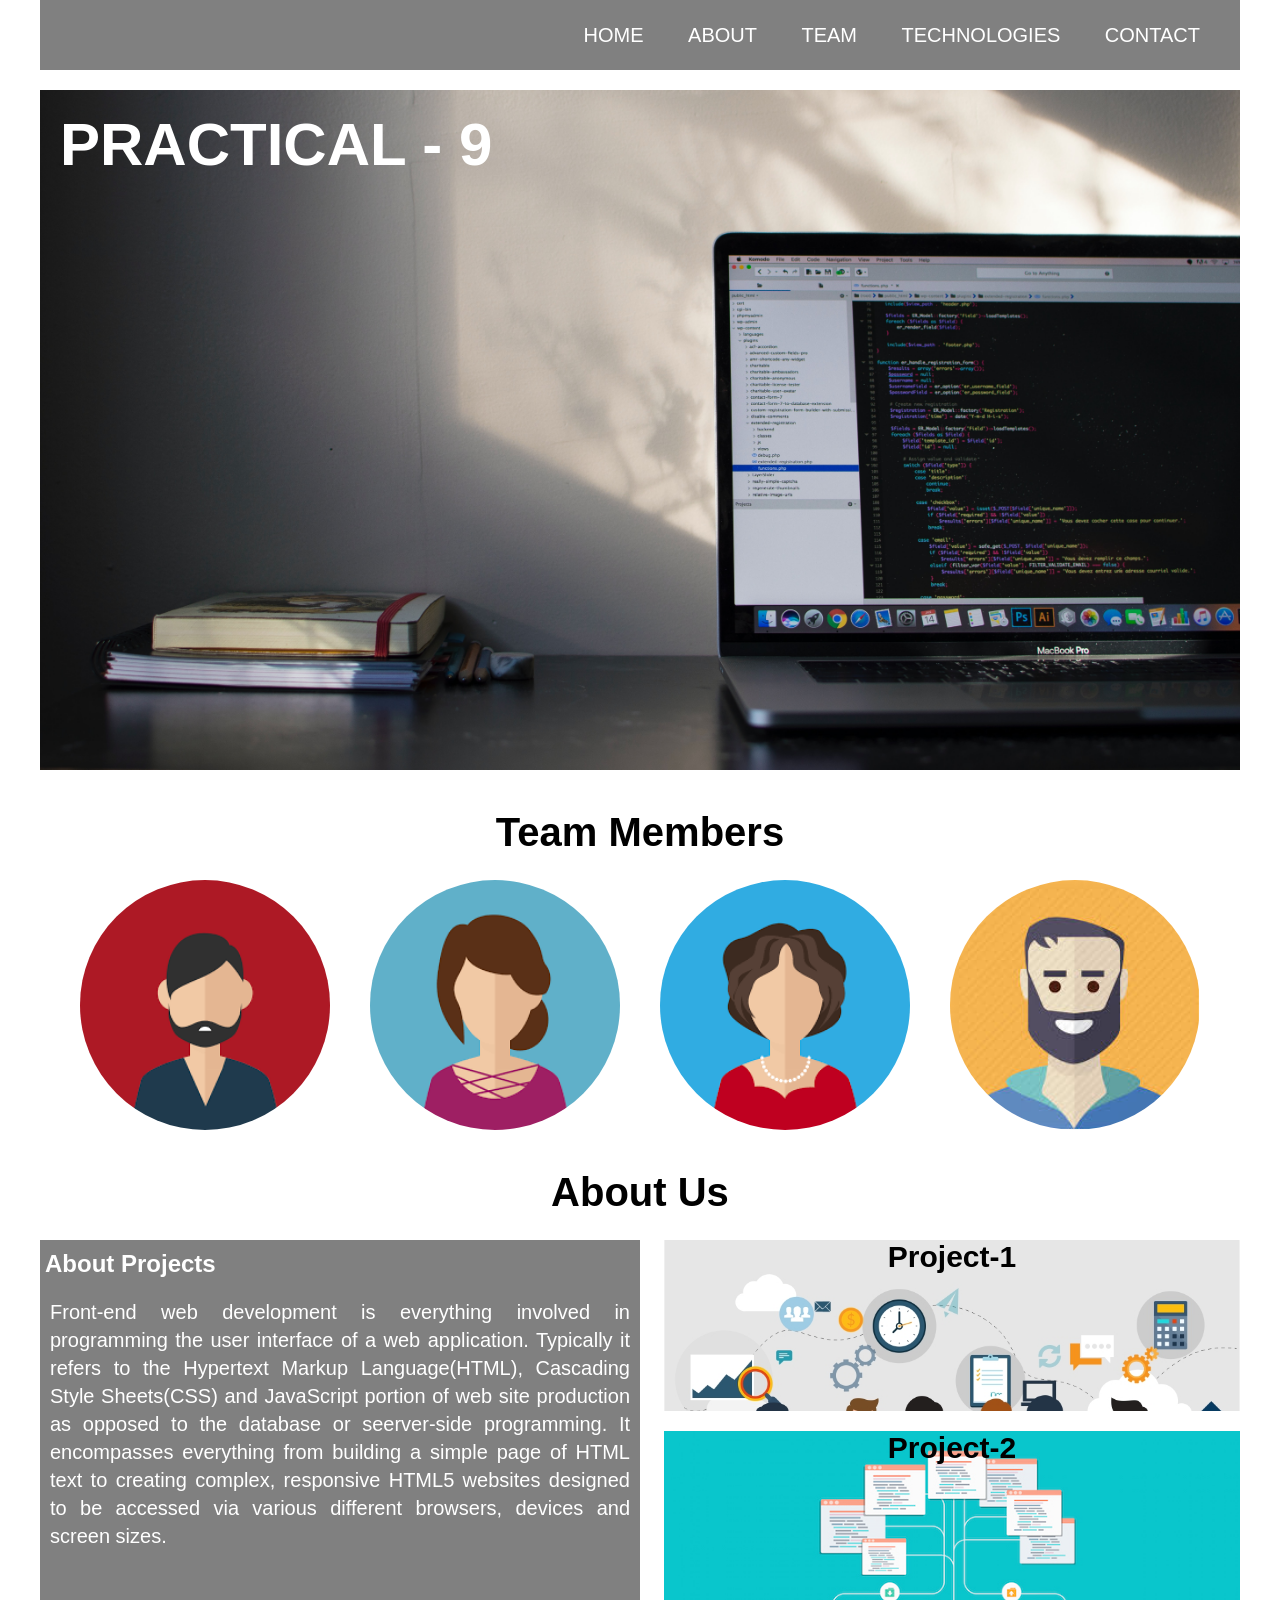
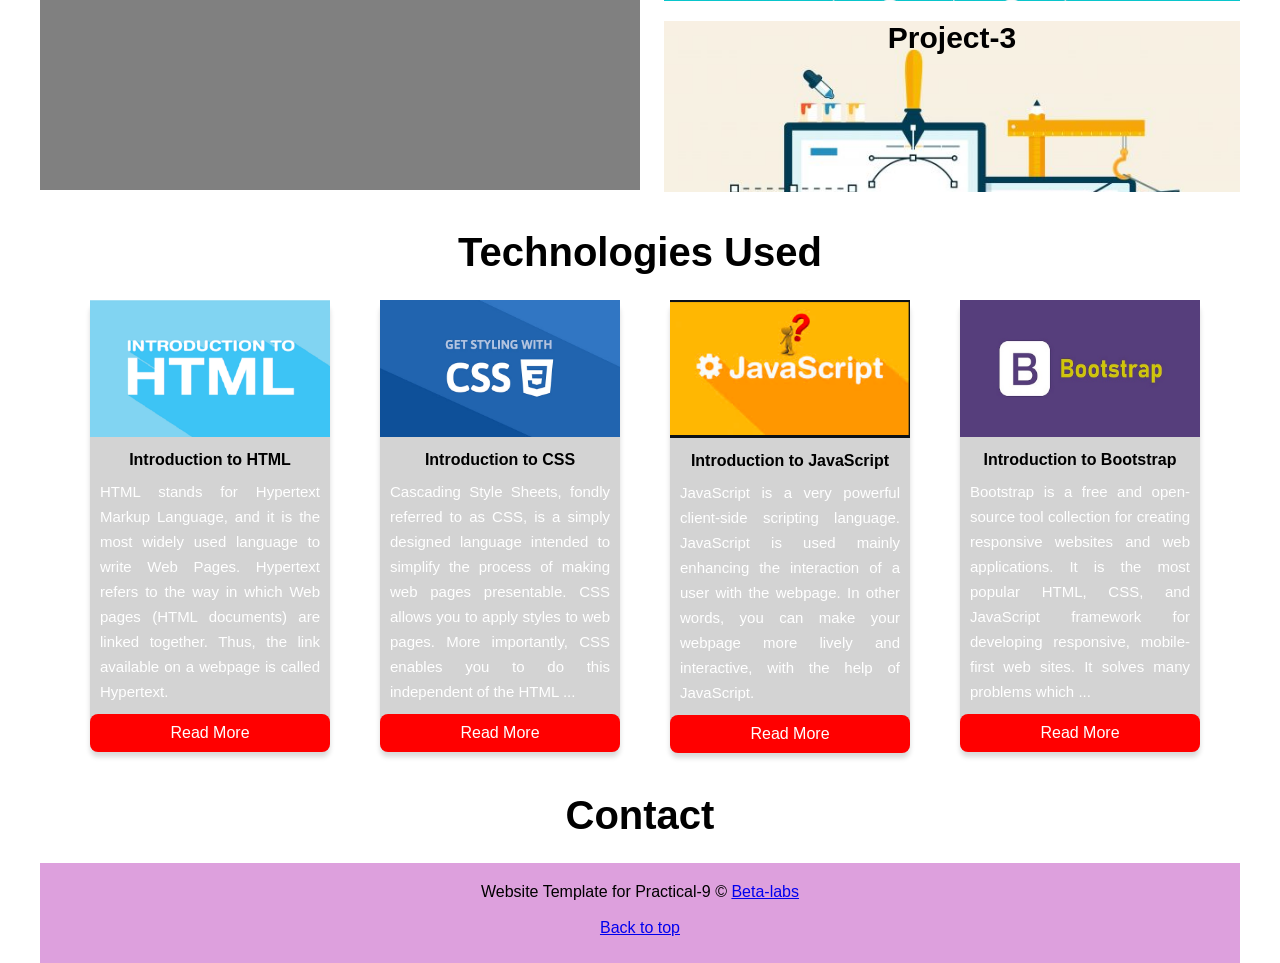
<file: Pages/Practical9.html>
<!DOCTYPE html>
<html lang="en">

<head>
  <meta charset="UTF-8" />
  <meta name="viewport" content="width=device-width, initial-scale=1.0" />
  <link rel="stylesheet" href="https://stackpath.bootstrapcdn.com/font-awesome/4.7.0/css/font-awesome.min.css" />
  <title>Practical-9</title>

  <style>
    /* Reset all Margins & Padding */
    * {
      padding: 0;
      margin: 0;
      box-sizing: border-box;
      font-family: Arial, Helvetica, sans-serif;
    }

    /* 
      --Resolve Position Fixed Issue-- 
                      & 
        ----------Smooth Scroll ------ 
      */

    html {
      scroll-padding-top: 70px;
      scroll-behavior: smooth;
    }

    #container {
      width: 100%;
      max-width: 1200px;
      margin: auto;
    }

    /* ------Header Container-------- */

    #header {
      background-color: grey;
      width: 100%;
      height: 70px;
      max-width: 1200px;
      position: fixed;
      top: 0;
      height: 70px;
    }

    /* Navigation Menu  */
    .menu {
      list-style: none;
      float: right;
      padding: 0 20px;
    }

    .menu li {
      display: inline-block;
      line-height: 70px;
    }

    .menu li a {
      transition: 0.4s;
      display: block;
      text-decoration: none;
      color: white;
      padding: 0px 20px;
      font-size: 20px;
      text-transform: uppercase;
    }

    .menu li a:hover {
      color: black;
      background-color: white;
    }

    .show-btn,
    .hide-btn,
    #chk {
      font-size: 30px;
      line-height: 70px;
      color: white;
      display: none;
      float: right;
      padding-right: 20px;
    }

    /* ------------------Banner ------------- */

    #banner {
      width: 100%;
      margin-top: 90px;
      height: 680px;
      margin-bottom: 15px;
      display: flex;
      font-size: 40px;
      color: white;
    }

    #banner {
      background-image: url(../assets/Practical8/emile-perron-xrVDYZRGdw4-unsplash.jpg);
      background-size: cover;
      background-position: center;
    }

    #banner h2 {
      margin: 20px 20px;
      color: #fff;
    }

    /* ------- Team Members ----- */

    #circle-container {
      width: 100%;
      margin: 15px auto;
    }

    #circle-container::after {
      content: '';
      display: block;
      clear: both;
    }

    .circle img {
      height: 250px;
      width: 250px;
      border-radius: 50%;
      background-color: goldenrod;
      float: left;
      margin-left: 40px;
      display: flex;
      justify-content: center;
      align-items: center;
      font-size: 30px;
    }

    /* -------------About Us-------------- */
    #sec2-container::after {
      content: '';
      display: block;
      clear: both;
    }

    #left-side {
      width: 50%;
      height: 550px;
      background-color: gray;
      float: left;
      color: #fff;
    }

    #left-p>h2 {
      text-align: left;
      margin: 10px 5px;
    }

    #left-p>p {
      font-size: 20px;
      padding: 10px;
      text-align: justify;
      line-height: 28px;
    }

    #right-side {
      width: 48%;
      height: 550px;
      float: right;
    }

    .artical {
      height: 31%;
      margin-bottom: 20px;
      background-color: chocolate;
      display: flex;
      justify-content: center;
      font-size: 20px;
      font-family: Arial, Helvetica, sans-serif;
      color: black;
      overflow: hidden;
    }

    #p1 {
      background-image: url(../assets/Practical8/p1.jpg);
      background-size: cover;
      background-repeat: no-repeat;
    }

    #p2 {
      background-image: url(../assets/Practical8/p2.jpeg);
      background-size: cover;
      background-repeat: no-repeat;
    }

    #p3 {
      background-image: url(../assets/Practical8/p3.jpg);
      background-size: cover;
      background-repeat: no-repeat;
    }

    /* --------- Technologies Used------------ */
    #grid-container {
      width: 100%;
      margin: 15px auto;
    }

    #grid-container::after {
      content: '';
      display: block;
      clear: both;
    }

    .grid {
      width: 20%;
      float: left;
      margin-left: 50px;
      background-color: lightgrey;
      border-radius: 8px;
      box-shadow: 0 5px 5px rgba(0, 0, 0, 0.15);
    }

    .grid>img {
      width: 100%;
      margin-bottom: 10px;
    }

    .grid>h4 {
      margin: 0px 10px;
      text-align: center;
    }

    .grid>p {
      margin: 10px;
      font-size: 15px;
      text-align: justify;
      line-height: 25px;
      color: white;
    }

    .grid>a {
      display: block;
      margin: 0 auto;
      text-align: center;
      color: #fff;
      background-color: red;
      text-decoration: none;
      padding: 10px;
      border-radius: 8px;
    }

    h1 {
      color: black;
      font-size: 40px;
      text-align: center;
      padding: 25px 0px;
    }

    .grid>a:hover {
      background-color: blue;
    }

    /* -------Footer Section ------- */
    #footer {
      background-color: plum;
      height: 100px;
    }

    #footer>p {
      font-size: 16px;
      color: black;
      text-align: center;
      padding: 20px;
    }

    /* 1. First Break-point */
    /* 801px - 1199px */

    @media (min-width: 801px) and (max-width: 1199px) {
      .menu {
        list-style: none;
        float: right;
      }

      .menu li {
        line-height: 70px;
        display: inline-block;
      }

      .menu li a {
        display: block;
        text-decoration: none;
        color: white;
        padding: 0px 20px;
        font-size: 20px;
        text-transform: uppercase;
      }

      .menu li a:hover {
        color: black;
        background-color: white;
      }

      html {
        scroll-padding-top: 70px;
        scroll-behavior: smooth;
      }

      #container {
        width: 100%;
      }

      .show-btn,
      .hide-btn,
      #chk {
        font-size: 30px;
        line-height: 70px;
        color: white;
        display: none;
        float: right;
        padding-right: 20px;
      }

      /* ------Header Container-------- */

      #header {
        width: 100%;
        background-color: grey;
        position: fixed;
        top: 0;
        height: 70px;
      }

      /* ------------------Banner ------------- */

      #banner {
        width: 100%;
        margin-top: 90px;
        height: 680px;
        margin-bottom: 15px;
        display: flex;
        font-size: 40px;
        color: white;
      }

      #banner {
        background-image: url(../assets/Practical8/emile-perron-xrVDYZRGdw4-unsplash.jpg);
        background-size: cover;
        background-position: center;
      }

      #banner h2 {
        margin: 20px 20px;
        color: #fff;
      }

      /* ------- Team Members ----- */

      #circle-container {
        width: 100%;
      }

      #circle-container::after {
        content: '';
        display: block;
        clear: both;
      }

      .circle img {
        height: 250px;
        width: 250px;
        border-radius: 50%;
        background-color: goldenrod;
        float: left;
        margin-left: 15%;
        margin-bottom: 20px;
      }

      /* -------------About Us-------------- */

      #sec2-container::after {
        content: '';
        display: block;
        clear: both;
      }

      #left-side {
        width: 50%;
        height: 550px;
        background-color: gray;
        float: left;
        color: #fff;
      }

      #left-p>h2 {
        text-align: left;
        margin: 10px 5px;
      }

      #left-p>p {
        font-size: 20px;
        padding: 10px;
        text-align: justify;
        line-height: 28px;
      }

      #right-side {
        width: 48%;
        height: 550px;
        float: right;
      }

      .artical {
        height: 31%;
        margin-bottom: 20px;
        background-color: chocolate;
        display: flex;
        justify-content: center;
        font-size: 20px;
        font-family: Arial, Helvetica, sans-serif;
        color: black;
        overflow: hidden;
      }

      #p1 {
        background-image: url(../assets/Practical8/p1.jpg);
        background-size: cover;
        background-repeat: no-repeat;
      }

      #p2 {
        background-image: url(../assets/Practical8/p2.jpeg);
        background-size: cover;
        background-repeat: no-repeat;
      }

      #p3 {
        background-image: url(../assets/Practical8/p3.jpg);
        background-size: cover;
        background-repeat: no-repeat;
      }

      /* --------- Technologies Used------------ */
      #grid-container {
        width: 100%;
        margin: 15px auto;
      }

      #grid-container::after {
        content: '';
        display: block;
        clear: both;
      }

      .grid {
        width: 40%;
        float: left;
        margin-left: 65px;
        margin-bottom: 20px;
        background-color: lightgrey;
        border-radius: 8px;
        box-shadow: 0 5px 5px rgba(0, 0, 0, 0.15);
      }

      .grid>img {
        width: 100%;
        margin-bottom: 10px;
        padding: 20px;
      }

      .grid>h4 {
        margin: 0px 10px;
        text-align: center;
      }

      .grid>p {
        margin: 10px;
        font-size: 20px;
        text-align: justify;
        line-height: 30px;
        color: white;
      }

      .grid>a {
        display: block;
        margin: 0 auto;
        text-align: center;
        color: #fff;
        background-color: red;
        text-decoration: none;
        padding: 10px;
        border-radius: 8px;
      }

      h1 {
        color: black;
        font-size: 40px;
        text-align: center;
        padding: 25px 0px;
      }

      .grid>a:hover {
        background-color: blue;
      }

      /* -------Footer Section ------- */
      #footer {
        background-color: plum;
        height: 100px;
      }

      #footer>p {
        font-size: 16px;
        color: black;
        text-align: center;
        padding: 20px;
      }
    }

    /* 2. Second Break-point */

    @media (max-width: 800px) {
      #header {
        width: 100%;
        background-color: grey;
        position: fixed;
        top: 0;
        height: 70px;
      }

      .show-btn {
        display: block;
      }

      .menu {
        position: fixed;
        top: 0;
        right: -100%;
        width: 100%;
        background-color: #333;
        text-align: center;
        padding: 80px 0px;
        line-height: normal;
        transition: 0.7s;
      }

      .menu li {
        display: block;
      }

      .manu li a {
        display: block;
      }

      #chk:checked~.menu {
        right: 0;
      }

      .hide-btn {
        display: block;
        position: absolute;
        right: 20px;
        top: 10px;
      }

      #banner {
        width: 100%;
        height: 350px;
        margin-bottom: 15px;
        display: flex;
        font-size: 30px;
        color: white;
        margin-top: 90px;
      }

      #banner h2 {
        margin: 10px 20px;
        color: #fff;
      }

      #circle-container {
        width: 100%;
      }

      #circle-container::after {
        content: '';
        display: block;
        clear: both;
      }

      .circle img {
        height: 250px;
        width: 250px;
        border-radius: 50%;
        float: left;
        margin-left: 10%;
        margin-bottom: 20px;
      }

      #left-side {
        width: 100%;
        height: 200px;
        background-color: gray;
        color: #fff;
        margin-bottom: 20px;
      }

      #left-p>h2 {
        text-align: left;
        margin: 5px 5px;
      }

      #left-p>p {
        font-size: 20px;
        padding: 10px;
        text-align: justify;
        line-height: 28px;
      }

      #right-side {
        width: 100%;
        height: 400px;
      }

      .artical {
        height: 31%;
        margin-bottom: 20px;
        background-color: chocolate;
        display: flex;
        justify-content: center;
        font-size: 16px;
        font-family: Arial, Helvetica, sans-serif;
        color: black;
        overflow: hidden;
      }

      #p1 {
        background-image: url(../assets/Practical8/p1.jpg);
        background-size: cover;
        background-repeat: no-repeat;
      }

      #p2 {
        background-image: url(../assets/Practical8/p2.jpeg);
        background-size: cover;
        background-repeat: no-repeat;
      }

      #p3 {
        background-image: url(../assets/Practical8/p3.jpg);
        background-size: cover;
        background-repeat: no-repeat;
      }

      #grid-container {
        width: 100%;
        margin: 15px auto;
      }

      #grid-container::after {
        content: '';
        display: block;
        clear: both;
      }

      .grid {
        width: 40%;
        float: left;
        margin-left: 50px;
        background-color: lightgrey;
        border-radius: 8px;
        margin-bottom: 20px;
        box-shadow: 0 5px 5px rgba(0, 0, 0, 0.15);
      }

      .grid>img {
        width: 100%;
        margin-bottom: 10px;
      }

      .grid>h4 {
        margin: 0px 10px;
        text-align: center;
      }

      .grid>p {
        margin: 10px;
        font-size: 15px;
        text-align: justify;
        line-height: 25px;
        color: white;
      }

      .grid>a {
        display: block;
        margin: 0 auto;
        text-align: center;
        color: #fff;
        background-color: red;
        text-decoration: none;
        padding: 10px;
        border-radius: 8px;
      }

      h1 {
        color: black;
        font-size: 40px;
        text-align: center;
        padding: 25px 0px;
      }

      /* 3. Third Break-point */

      @media (max-width: 625px) {
        /* Set container to min-width of 320px */

        #container {
          min-width: 320px;
        }

        .show-btn {
          display: block;
        }

        .menu {
          position: fixed;
          top: 0;
          right: -100%;
          width: 100%;
          background-color: #333;
          text-align: center;
          padding: 80px 0px;
          line-height: normal;
          transition: 0.7s;
        }

        .menu li {
          display: block;
        }

        .manu li a {
          display: block;
        }

        #chk:checked~.menu {
          right: 0;
        }

        .hide-btn {
          display: block;
          position: absolute;
          right: 20px;
          top: 10px;
        }

        #banner {
          width: 100%;
          height: 250px;
          margin-bottom: 15px;
          color: white;
          margin-top: 90px;
        }

        #banner h2 {
          margin: 10px 20px;
          color: #fff;
          font-size: 20px;
        }

        #circle-container {
          width: 90%;
          margin-left: 10%;
        }

        .circle img {
          height: 70%;
          width: 70%;

          border-radius: 50%;
          margin-bottom: 20px;
        }

        #left-side {
          width: 100%;
          height: 200px;
          background-color: gray;
          color: #fff;
          margin-bottom: 20px;
        }

        #left-p>h2 {
          text-align: left;
          margin: 5px 5px;
        }

        #left-p>p {
          font-size: 20px;
          padding: 10px;
          text-align: justify;
          line-height: 28px;
        }

        #right-side {
          width: 100%;
          height: 400px;
        }

        .artical {
          box-sizing: border-box;
          height: 31%;
          margin-bottom: 20px;
          display: flex;
          justify-content: center;
          font-size: 16px;
          font-family: Arial, Helvetica, sans-serif;
          color: black;
          overflow: hidden;
        }

        #p1 {
          background-image: url(../assets/Practical8/p1.jpg);
          background-size: cover;
          background-repeat: no-repeat;
        }

        #p2 {
          background-image: url(../assets/Practical8/p2.jpeg);
          background-size: cover;
          background-repeat: no-repeat;
        }

        #p3 {
          background-image: url(../assets/Practical8/p3.jpg);
          background-size: cover;
          background-repeat: no-repeat;
        }

        #grid-container {
          width: 100%;
          box-sizing: border-box;
        }

        .grid {
          margin-left: 20px;
          width: 90%;
          background-color: lightgrey;
          border-radius: 8px;
          margin-bottom: 20px;
          box-shadow: 0 5px 5px rgba(0, 0, 0, 0.15);
          max-height: 500px;
        }

        .grid>img {
          width: 100%;
          margin-bottom: 10px;
          padding: 20px;
        }

        .grid>h4 {
          margin: 0px 10px;
          text-align: center;
        }

        .grid>p {
          margin: 10px;
          font-size: 15px;
          text-align: justify;
          line-height: 25px;
          color: white;
        }

        .grid>a {
          display: block;
          margin: 0 auto;
          text-align: center;
          color: #fff;
          background-color: red;
          text-decoration: none;
          padding: 10px;
          border-radius: 8px;
        }

        h1 {
          color: black;
          font-size: 20px;
          text-align: center;
          padding-top: 25px;
          padding-bottom: 15px;
        }
      }
    }
  </style>
</head>

<body>
  <div id="container">
    <div id="header">
      <input type="checkbox" id="chk" />
      <label for="chk" class="show-btn">
        <i class="fa fa-bars"></i>
      </label>
      <ul class="menu">
        <li><a href="#top">Home</a></li>
        <li><a href="#about">About</a></li>
        <li><a href="#circle-container">Team</a></li>
        <li><a href="#Technologies">Technologies</a></li>
        <li><a href="#contact">contact</a></li>

        <label for="chk" class="hide-btn">
          <i class="fa fa-times"></i>
        </label>
      </ul>
    </div>
    <a name="top"></a>

    <div id="banner">
      <h2>PRACTICAL - 9</h2>
    </div>
    <div id="circle-container">
      <h1>Team Members</h1>
      <div class="circle">
        <img src="../assets/Practical8/1.png" alt="" />
      </div>
      <div class="circle">
        <img src="../assets/Practical8/2.png" alt="" />
      </div>
      <div class="circle">
        <img src="../assets/Practical8/3.png" alt="" />
      </div>
      <div class="circle">
        <img src="../assets/Practical8/4.png" alt="" />
      </div>
    </div>
    <div id="sec2-container">
      <a name="about"></a>
      <h1>About Us</h1>
      <div id="left-side">
        <div class="left-content">
          <div id="left-p">
            <h2>About Projects</h2>
            <p>
                Front-end web development is everything involved in programming the user 
                interface of a web application. Typically it refers to the Hypertext Markup 
                Language(HTML), Cascading Style Sheets(CSS) and JavaScript portion of web site 
                production as opposed to the database or seerver-side programming. It 
                encompasses everything from building a simple page of HTML text to creating 
                complex, responsive HTML5 websites designed to be accessed via various different 
                browsers, devices and screen sizes.
            </p>
          </div>
        </div>
      </div>
      <div id="right-side">
        <div class="artical" id="p1">
          <h2>Project-1</h2>
        </div>
        <div class="artical" id="p2">
          <h2>Project-2</h2>
        </div>
        <div class="artical" id="p3">
          <h2>Project-3</h2>
        </div>
      </div>
    </div>
    <div id="grid-container">
      <a name="Technologies"></a>
      <h1>Technologies Used</h1>
      <div class="grid">
        <img src="../assets/Practical5/html.png" alt="" />
        <h4>Introduction to HTML</h4>
        <p>
            HTML stands for Hypertext Markup Language, and it is the most widely used language to 
            write Web Pages. Hypertext refers to the way in which Web pages (HTML documents) are 
            linked together. Thus, the link available on a webpage is called Hypertext.
        </p>

        <a href="../assets/Practical5/Practical5_html.html">Read More</a>
      </div>
      <div class="grid">
        <img src="../assets/Practical5/css.png" alt="" />
        <h4>Introduction to CSS</h4>
        <p>
            Cascading Style Sheets, fondly referred to as CSS, is a simply designed language 
            intended to simplify the process of making web pages presentable. CSS allows you 
            to apply styles to web pages. More importantly, CSS enables you to do this independent 
            of the HTML ...
        </p>

        <a href="../assets/Practical5/Practical5_css.html">Read More</a>
      </div>
      <div class="grid">
        <img src="../assets/Practical5/js.png" alt="" />
        <h4>Introduction to JavaScript</h4>
        <p>
            JavaScript is a very powerful client-side scripting language. JavaScript is used mainly 
            enhancing the interaction of a user with the webpage. In other words, you can make your 
            webpage more lively and interactive, with the help of JavaScript.
        </p>

        <a href="../assets/Practical5/Practical5_js.html">Read More</a>
      </div>
      <div class="grid">
        <img src="../assets/Practical5/bootstrap.jpg" alt="" />
        <h4>Introduction to Bootstrap</h4>
        <p>
            Bootstrap is a free and open-source tool collection for creating responsive websites 
            and web applications. It is the most popular HTML, CSS, and JavaScript framework for 
            developing responsive, mobile-first web sites. It solves many problems which ...
        </p>

        <a href="../assets/Practical5/Practical5_bootstrap.html">Read More</a>
      </div>
    </div>
    <a name="contact"></a>
    <h1>Contact</h1>
    <div id="footer">
      <p>
        Website Template for Practical-9 &copy;
        <a href="https://beta-labs.in">Beta-labs</a><br /><br />
        <a href="#top">Back to top</a>
      </p>
    </div>
  </div>
</body>

</html>
</file>
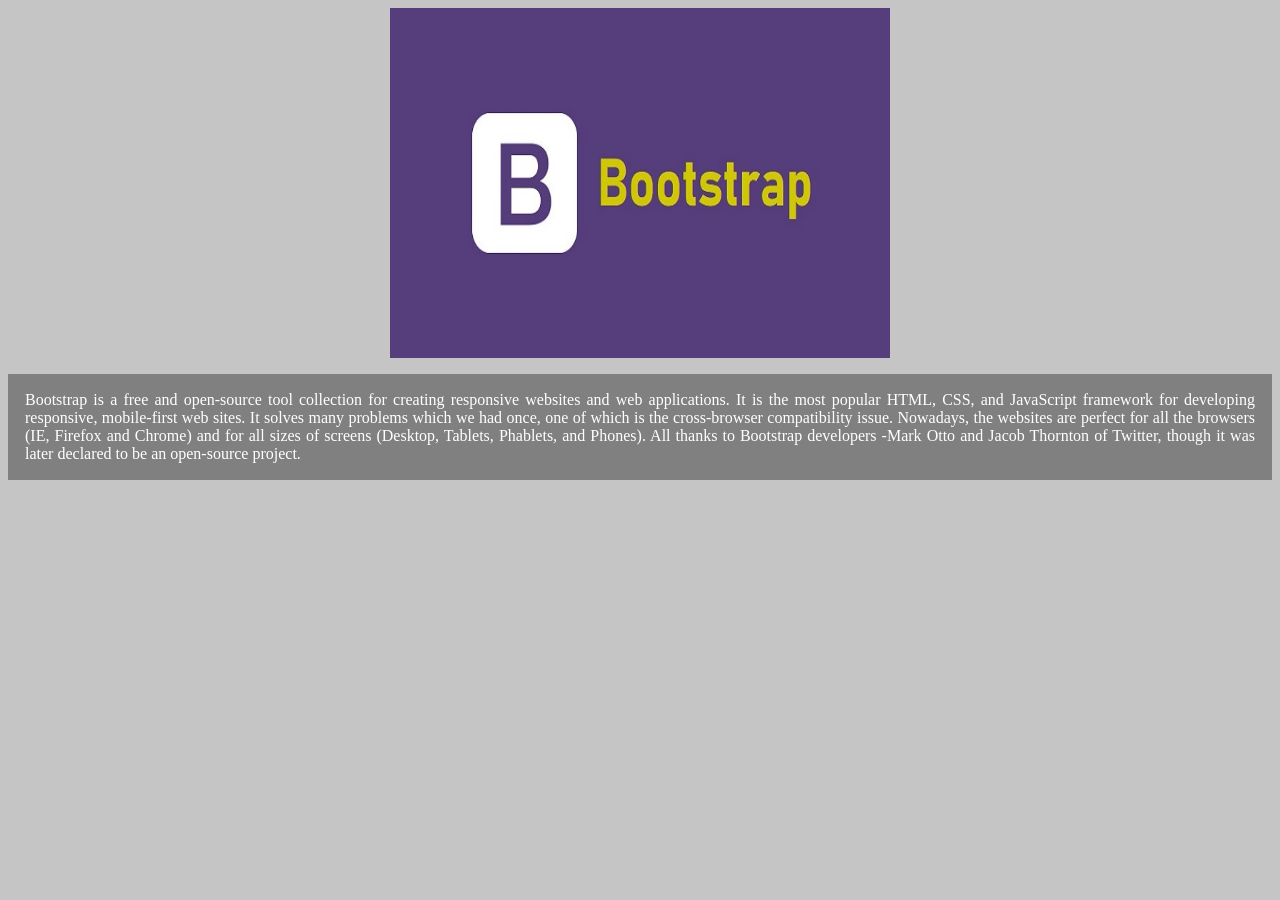
<file: assets/Practical5/Practical5_bootstrap.html>
<!DOCTYPE html>
<html lang="en">
  <head>
    <meta charset="UTF-8" />
    <meta name="viewport" content="width=device-width, initial-scale=1.0" />
    <title>HTML Introduction</title>
    <style>
      body {
        background-color: rgba(128, 128, 128, 0.452);
      }

      div img {
        display: block;
        margin-left: auto;
        margin-right: auto;
      }
      div p {
        text-align: justify;
        background-color:grey;
        
        border: 2px solid grey;
        color: white;
        padding: 15px;
        
      }
    </style>
  </head>
  <body>
    <div>
      <img src="./bootstrap.jpg" width="500" height="350" alt="" />
      
        <p>
          Bootstrap is a free and open-source tool collection for creating responsive websites and web applications. It is the most popular HTML, CSS, and JavaScript framework for developing responsive, mobile-first web sites. It solves many problems which we had once, one of which is the cross-browser compatibility issue. Nowadays, the websites are perfect for all the browsers (IE, Firefox and Chrome) and for all sizes of screens (Desktop, Tablets, Phablets, and Phones). All thanks to Bootstrap developers -Mark Otto and Jacob Thornton of Twitter, though it was later declared to be an open-source project.
        </p>
      </div>
    </div>
  </body>
</html>
</file>
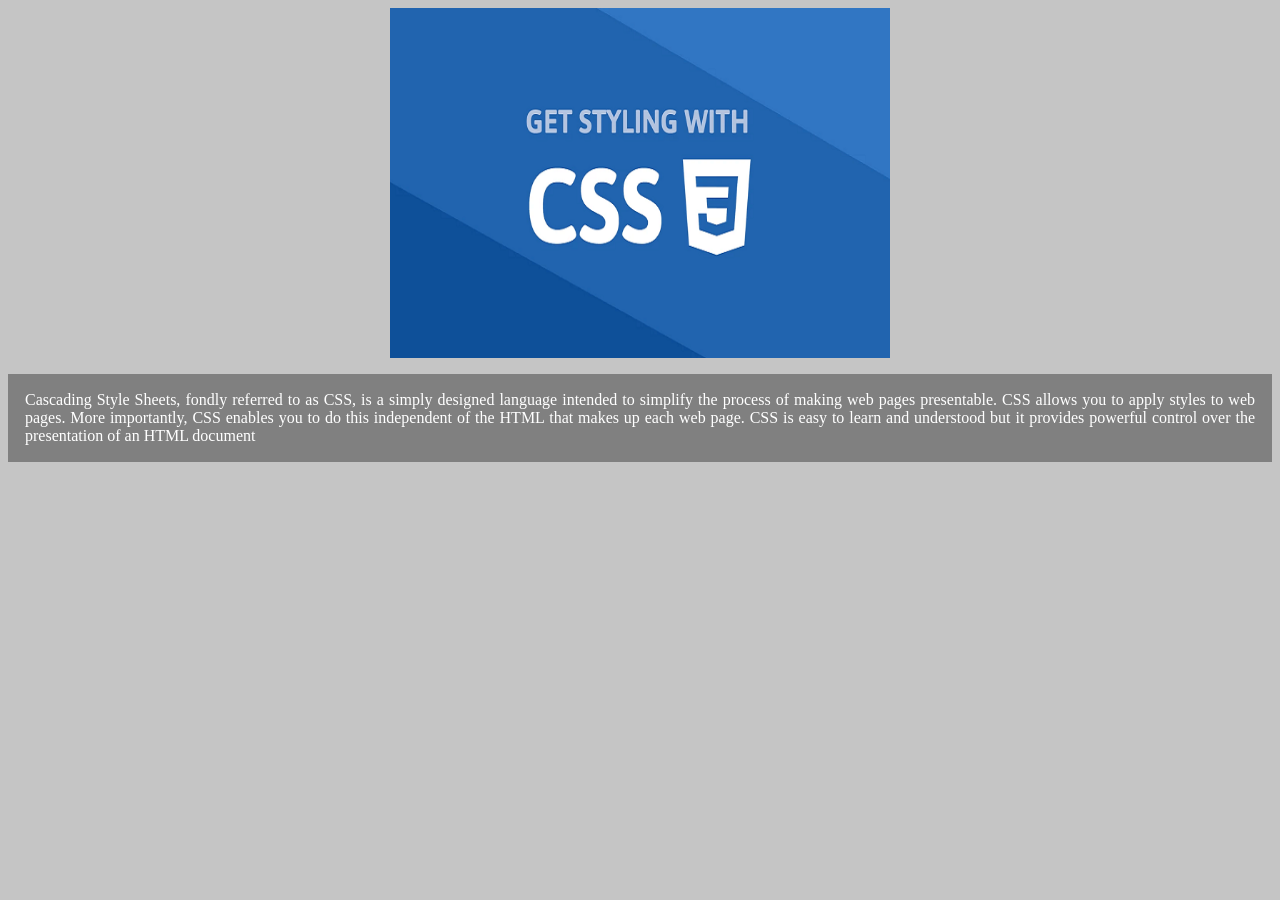
<file: assets/Practical5/Practical5_css.html>
<html lang="en">
  <head>
    <meta charset="UTF-8" />
    <meta name="viewport" content="width=device-width, initial-scale=1.0" />
    <title>HTML Introduction</title>
    <style>
      body {
        background-color: rgba(128, 128, 128, 0.452);
      }

      div img {
        display: block;
        margin-left: auto;
        margin-right: auto;
      }
      div p {
        text-align: justify;
        background-color:grey;
        
        border: 2px solid grey;
        color: white;
        padding: 15px;
        
      }
    </style>
  </head>
  <body>
    <div>
      <img src="./css.png" width="500" height="350" alt="" />
      
        <p>
          Cascading Style Sheets, fondly referred to as CSS, is a simply designed language intended to simplify the process of making web pages presentable. CSS allows you to apply styles to web pages. More importantly, CSS enables you to do this independent of the HTML that makes up each web page.
CSS is easy to learn and understood but it provides powerful control over the presentation of an HTML document
        </p>
      </div>
    </div>
  </body>
</html>
</file>
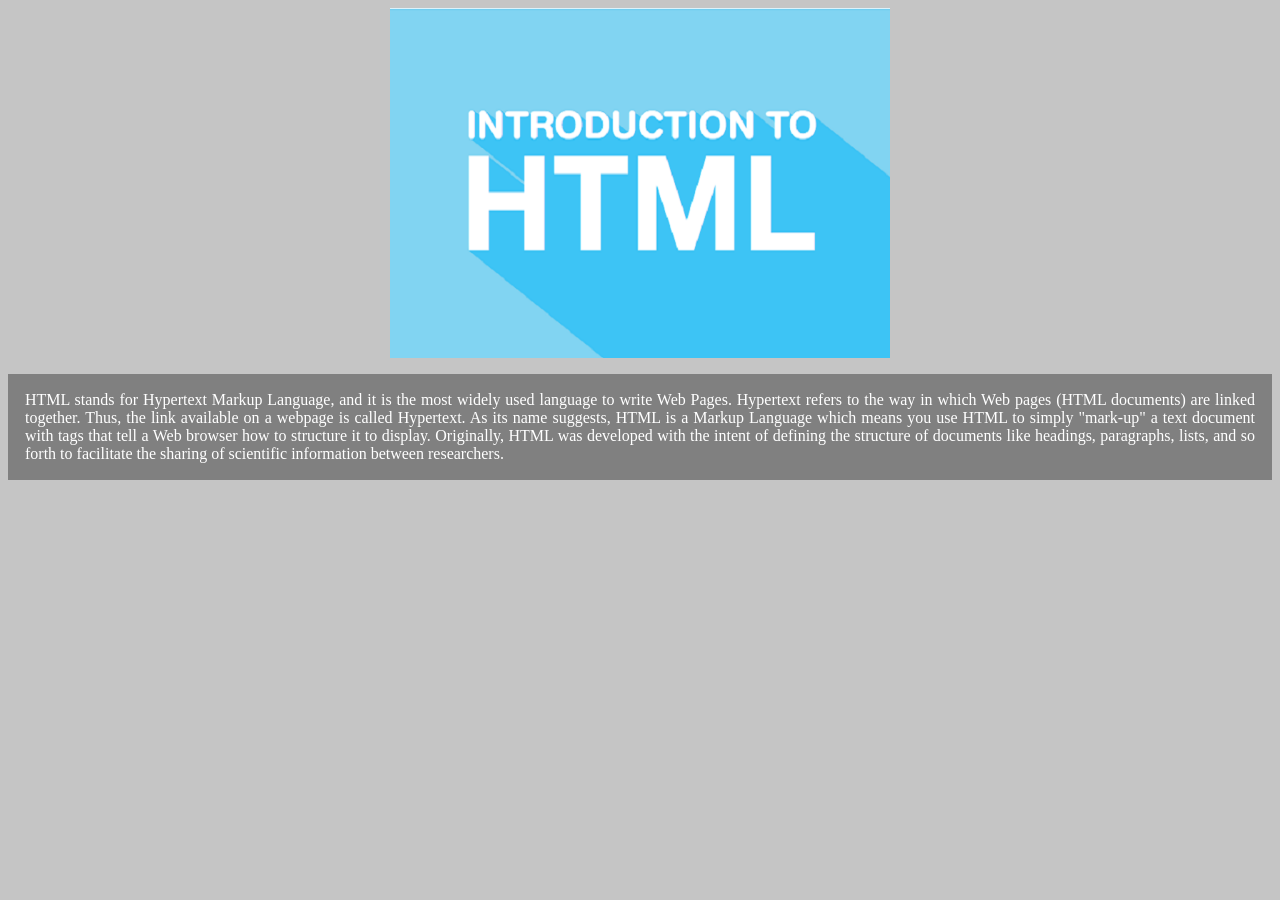
<file: assets/Practical5/Practical5_html.html>
<!DOCTYPE html>
<html lang="en">
  <head>
    <meta charset="UTF-8" />
    <meta name="viewport" content="width=device-width, initial-scale=1.0" />
    <title>HTML Introduction</title>
    <style>
      body {
        background-color: rgba(128, 128, 128, 0.452);
      }

      div img {
        display: block;
        margin-left: auto;
        margin-right: auto;
      }
      div p {
        text-align: justify;
        background-color:grey;
        
        border: 2px solid grey;
        color: white;
        padding: 15px;
        
      }
    </style>
  </head>
  <body>
    <div>
      <img src="./html.png" width="500" height="350" alt="" />
      
        <p>
          HTML stands for Hypertext Markup Language, and it is the most widely
          used language to write Web Pages. Hypertext refers to the way in which
          Web pages (HTML documents) are linked together. Thus, the link
          available on a webpage is called Hypertext. As its name suggests, HTML
          is a Markup Language which means you use HTML to simply "mark-up" a
          text document with tags that tell a Web browser how to structure it to
          display. Originally, HTML was developed with the intent of defining
          the structure of documents like headings, paragraphs, lists, and so
          forth to facilitate the sharing of scientific information between
          researchers.
        </p>
      </div>
    </div>
  </body>
</html>
</file>
<file: css/Practical13.css>
* {
    margin: 0;
    padding: 0;
    box-sizing: border-box;
    font-family: Arial, Helvetica, sans-serif;
  }
  .main-content {
    width: 100%;
    height: 100px;
    display: flex;
    justify-content: center;
    align-items: center;
    font-size: 40px;
    color: grey;
  }
  footer {
    width: 100%;
    background-color: #26272b;
  }
  .sec-1 {
    display: flex;
    flex-direction: row;
    justify-content: space-between;
    padding: 30px 10px;
  }
  .about {
    width: 40%;
  }
  .sec-1 h2 {
    font-size: 18px;
    color: white;
    text-transform: uppercase;
  }
  .about p {
    text-align: justify;
    color: grey;
    line-height: 24px;
    margin-top: 10px;
  }
  .sec-1 ul {
    list-style: none;
  }
  .sec-1 ul li {
    padding: 5px;
  }
  a {
    text-decoration: none;
    color: gray;
  }
  a:hover {
    color: orange;
  }
  span {
    color: grey;
  }
  i {
    color: grey;
    font-size: 20px;
    margin-right: 10px;
  }
  .sec-2 {
    display: flex;
    justify-content: center;
    padding: 20px 10px;
    align-items: center;
  }
  .sec-2 p {
    color: gray;
    font-size: 24px;
    padding: 0;
  }
  .sec-2 a {
    display: inline-block;
    padding: 10px 25px;
    color: white;
    background-color: red;
    margin-left: 10px;
    border-radius: 20px;
    font-size: 22px;
  }
  .sec-2 a:hover {
    background-color: orange;
  }
  .sec-3 {
    display: flex;
    justify-content: center;
    padding: 20px 10px;
  }
  .sec-3 ul {
    list-style: none;
  }
  .sec-3 ul li {
    display: inline-block;
    width: 60px;
    height: 60px;
    padding: 20px;
    background-color: #424242;
    border-radius: 50%;
    margin-right: 20px;
  }
  .sec-3 ul li i {
    color: white;
    font-size: 24px;
    line-height: 20px;
    text-align: center;
  }
  .sec-3 ul li:nth-child(1):hover {
    background-color: #3b5999;
  }
  .sec-3 ul li:nth-child(2):hover {
    background-color: #55acee;
  }
  .sec-3 ul li:nth-child(3):hover {
    background-color: #dd4b39;
  }
  .sec-3 ul li:nth-child(4):hover {
    background-color: #0077b5;
  }
  .sec-3 ul li:nth-child(5):hover {
    background-color: #ea4c89;
  }
  
  .sec-4 {
    display: flex;
    background-color: black;
    justify-content: center;
    padding: 30px;
  }
  .sec-4 p {
    color: grey;
    position: relative;
  }
  
  .sec-4 p::after {
    content: '';
    display: block;
    width: 0;
    height: 2px;
    background-color: yellow;
    position: absolute;
    right: 0;
    bottom: -10px;
    transition: all 0.3s;
  }
  .sec-4 p:hover::after {
    width: 100%;
  }
  
  hr {
    opacity: 0.2;
  }
  
  @media (max-width: 767px) {
    .main-content {
      width: 100%;
      height: 100px;
      display: flex;
      justify-content: center;
      align-items: center;
      font-size: 40px;
      color: grey;
    }
    footer {
      width: 100%;
      background-color: #26272b;
    }
    .sec-1 {
      display: flex;
      flex-direction: row;
      flex-wrap: wrap;
      justify-content: space-between;
      padding: 30px 10px;
    }
    .about {
      width: 100%;
      margin-bottom: 20px;
    }
    .sec-1 h2 {
      font-size: 18px;
      color: white;
      text-transform: uppercase;
    }
    .about p {
      text-align: justify;
      color: grey;
      line-height: 24px;
      margin-top: 10px;
    }
    .sec-1 ul {
      list-style: none;
    }
    .sec-1 ul li {
      padding: 5px;
    }
    a {
      text-decoration: none;
      color: gray;
    }
    a:hover {
      color: orange;
    }
    span {
      color: grey;
    }
    i {
      color: grey;
      font-size: 20px;
      margin-right: 10px;
    }
    .sec-2 {
      display: flex;
      justify-content: center;
      padding: 20px;
      align-items: center;
    }
    .sec-2 p {
      color: gray;
      font-size: 24px;
      padding: 0;
    }
    .sec-2 a {
      display: inline-block;
      padding: 10px 25px;
      color: white;
      background-color: red;
      margin-left: 10px;
      border-radius: 20px;
      font-size: 22px;
    }
    .sec-2 a:hover {
      background-color: orange;
    }
    .sec-3 {
      display: flex;
      justify-content: center;
      padding: 20px;
    }
    .sec-3 ul {
      list-style: none;
      margin: 20px;
    }
    .sec-3 ul li {
      display: inline-block;
      width: 60px;
      height: 60px;
      padding: 20px;
      background-color: #424242;
      border-radius: 50%;
      margin-right: 20px;
    }
    .sec-3 ul li i {
      color: white;
      font-size: 24px;
      line-height: 20px;
      text-align: center;
    }
    .sec-3 ul li:nth-child(1):hover {
      background-color: #3b5999;
    }
    .sec-3 ul li:nth-child(2):hover {
      background-color: #55acee;
    }
    .sec-3 ul li:nth-child(3):hover {
      background-color: #dd4b39;
    }
    .sec-3 ul li:nth-child(4):hover {
      background-color: #0077b5;
    }
    .sec-3 ul li:nth-child(5):hover {
      background-color: #ea4c89;
    }
  
    .sec-4 {
      display: flex;
      background-color: black;
      justify-content: center;
      padding: 30px;
    }
    .sec-4 p {
      color: grey;
      position: relative;
    }
  
    .sec-4 p::after {
      content: '';
      display: block;
      width: 0;
      height: 2px;
      background-color: yellow;
      position: absolute;
      right: 0;
      bottom: -10px;
      transition: all 0.3s;
    }
    .sec-4 p:hover::after {
      width: 100%;
    }
    hr {
      opacity: 0.2;
    }
  }
  
  @media (max-width: 499px) {
    .main-content {
      width: 100%;
      height: 100px;
      display: flex;
      justify-content: center;
      align-items: center;
      font-size: 40px;
      color: grey;
    }
    footer {
      width: 100%;
      background-color: #26272b;
    }
    .sec-1 {
      display: flex;
      flex-direction: column;
      justify-content: space-between;
      padding: 30px 10px;
    }
    .about {
      width: 100%;
    }
    .sec-1 h2 {
      font-size: 18px;
      color: white;
      text-transform: uppercase;
      margin-top: 20px;
    }
    .about p {
      text-align: justify;
      color: grey;
      line-height: 24px;
      margin-top: 10px;
    }
    .sec-1 ul {
      list-style: none;
    }
    .sec-1 ul li {
      padding: 5px;
    }
    a {
      text-decoration: none;
      color: gray;
    }
    a:hover {
      color: orange;
    }
    span {
      color: grey;
    }
    i {
      color: grey;
      font-size: 20px;
      margin-right: 10px;
    }
    .sec-2 {
      display: flex;
      justify-content: center;
      padding: 20px;
      align-items: center;
    }
    .sec-2 p {
      color: gray;
      font-size: 24px;
      padding: 0;
    }
    .sec-2 a {
      display: inline-block;
      padding: 10px 25px;
      color: white;
      background-color: red;
      margin-left: 10px;
      border-radius: 20px;
      font-size: 22px;
    }
    .sec-2 a:hover {
      background-color: orange;
    }
    .sec-3 {
      display: flex;
      justify-content: center;
      padding: 20px;
    }
    .sec-3 ul {
      list-style: none;
      
    }
    .sec-3 ul li {
      display: inline-block;
      width: 40px;
      height: 40px;
      padding: 10px;
      background-color: #424242;
      border-radius: 50%;
      margin-right: 10px;
    }
    .sec-3 ul li i {
      color: white;
      font-size: 24px;
      line-height: 20px;
      text-align: center;
    }
    .sec-3 ul li:nth-child(1):hover {
      background-color: #3b5999;
    }
    .sec-3 ul li:nth-child(2):hover {
      background-color: #55acee;
    }
    .sec-3 ul li:nth-child(3):hover {
      background-color: #dd4b39;
    }
    .sec-3 ul li:nth-child(4):hover {
      background-color: #0077b5;
    }
    .sec-3 ul li:nth-child(5):hover {
      background-color: #ea4c89;
    }
  
    .sec-4 {
      display: flex;
      background-color: black;
      justify-content: center;
      padding: 30px;
    }
    .sec-4 p {
      color: grey;
      position: relative;
    }
  
    .sec-4 p::after {
      content: '';
      display: block;
      width: 0;
      height: 2px;
      background-color: yellow;
      position: absolute;
      right: 0;
      bottom: -10px;
      transition: all 0.3s;
    }
    .sec-4 p:hover::after {
      width: 100%;
    }
    hr {
      opacity: 0.2;
    }
  }
</file>
